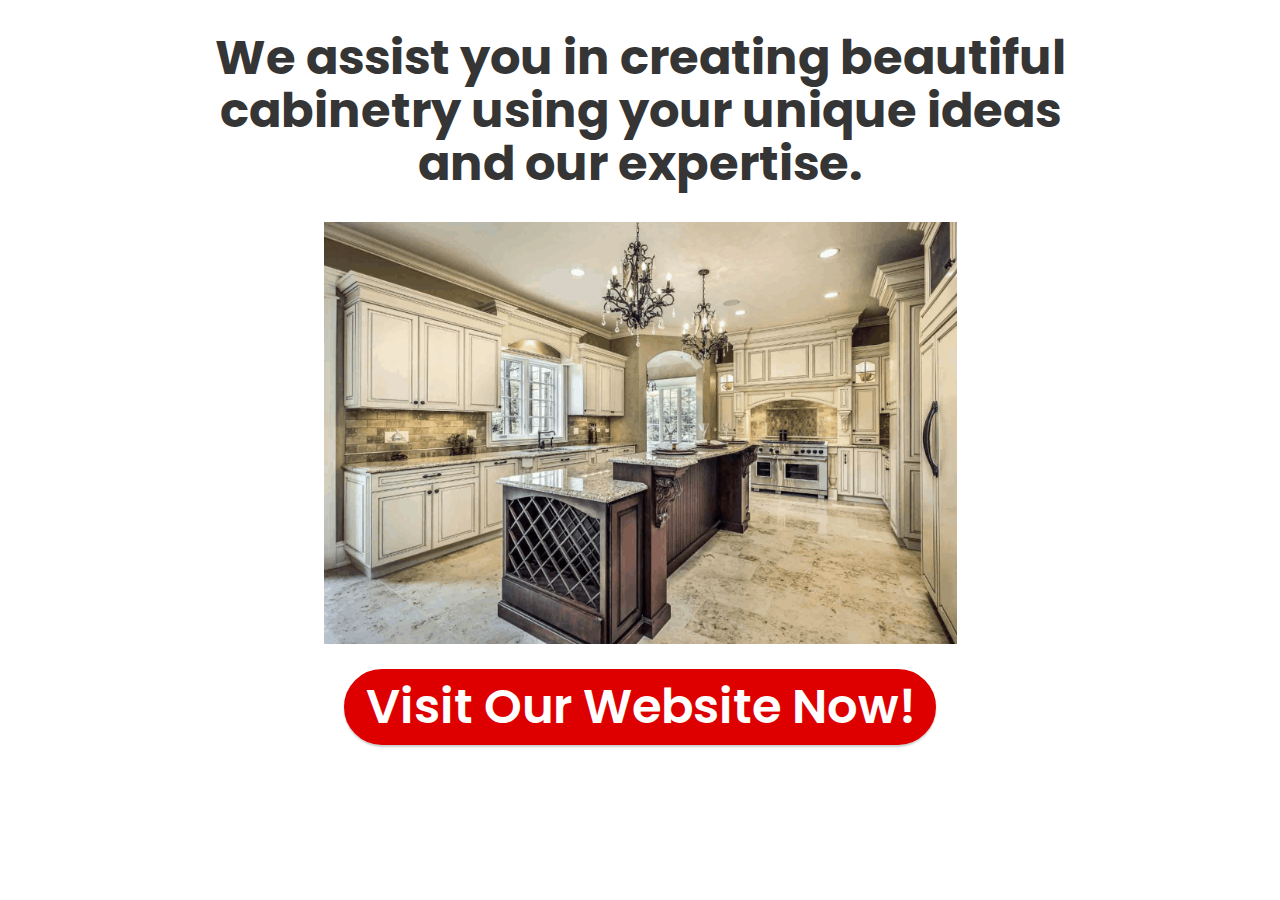
<file: index.html>
<!DOCTYPE html>
<html  lang="en-us">
<head>
  <!-- Site made with Mobirise Website Builder v5.9.0, https://mobirise.com -->
  <meta charset="UTF-8">
  <meta http-equiv="X-UA-Compatible" content="IE=edge">
  <meta name="generator" content="Mobirise v5.9.0, mobirise.com">
  <meta name="viewport" content="width=device-width, initial-scale=1, minimum-scale=1">
  <link rel="shortcut icon" href="assets/images/leaves-1536x1021-128x85.png" type="image/x-icon">
  <meta name="description" content="Support vision health with Ocuprime's proprietary  blend of 24 powerful ingredients carefully selected from nature">
  
  
  <title>Home</title>
  <link rel="stylesheet" href="assets/web/assets/mobirise-icons2/mobirise2.css">
  <link rel="stylesheet" href="assets/bootstrap/css/bootstrap.min.css">
  <link rel="stylesheet" href="assets/bootstrap/css/bootstrap-grid.min.css">
  <link rel="stylesheet" href="assets/bootstrap/css/bootstrap-reboot.min.css">
  <link rel="stylesheet" href="assets/theme/css/style.css">
  <link rel="preload" href="https://fonts.googleapis.com/css?family=Poppins:100,100i,200,200i,300,300i,400,400i,500,500i,600,600i,700,700i,800,800i,900,900i&display=swap" as="style" onload="this.onload=null;this.rel='stylesheet'">
  <noscript><link rel="stylesheet" href="https://fonts.googleapis.com/css?family=Poppins:100,100i,200,200i,300,300i,400,400i,500,500i,600,600i,700,700i,800,800i,900,900i&display=swap"></noscript>
  <link rel="preload" as="style" href="assets/mobirise/css/mbr-additional.css"><link rel="stylesheet" href="assets/mobirise/css/mbr-additional.css" type="text/css">

  
  
  
</head>
<body>
  
  <section data-bs-version="5.1" class="header10 cid-tShI6zQg8e" id="header10-5a">

    

    
    

    <div class="align-center container-fluid">
        <div class="row justify-content-center">
            <div class="col-md-12 col-lg-9">
                <h1 class="mbr-section-title mbr-fonts-style mb-3 display-2"><div><strong>We assist you in creating beautiful cabinetry using your unique ideas and our expertise.</strong></div></h1>
                
                
                
            </div>
        </div>
    </div>
</section>

<section data-bs-version="5.1" class="image3 cid-tPzvYoz8K5" id="image3-55">
    

    
    

    <div class="container">
        <div class="row justify-content-center">
            <div class="col-12 col-lg-7">
                <div class="image-wrapper">
                    <a href="https://advanceddecordesignfl.com/"><img src="assets/images/screenshot-2023-12-07-at-3.57.27pm-816x543.png" alt="Mobirise Website Builder"></a>
                    
                </div>
            </div>
        </div>
    </div>
</section>

<section data-bs-version="5.1" class="info3 cid-tPzxbsUrVC" id="info3-58">

    

    
    

    <div class="container">
        <div class="row justify-content-center">
            <div class="card col-12 col-lg-10">
                <div class="card-wrapper">
                    <div class="card-box align-center">
                        
                        
                        <div class="mbr-section-btn mt-3"><a class="btn btn-primary display-2" href="https://advanceddecordesignfl.com/">Visit Our Website Now!</a></div>
                    </div>
                </div>
            </div>
        </div>
    </div>
</section><script src="assets/bootstrap/js/bootstrap.bundle.min.js"></script>  <script src="assets/smoothscroll/smooth-scroll.js"></script>  <script src="assets/ytplayer/index.js"></script>  <script src="assets/theme/js/script.js"></script>  
  
  

  </body>
</html>
</file>
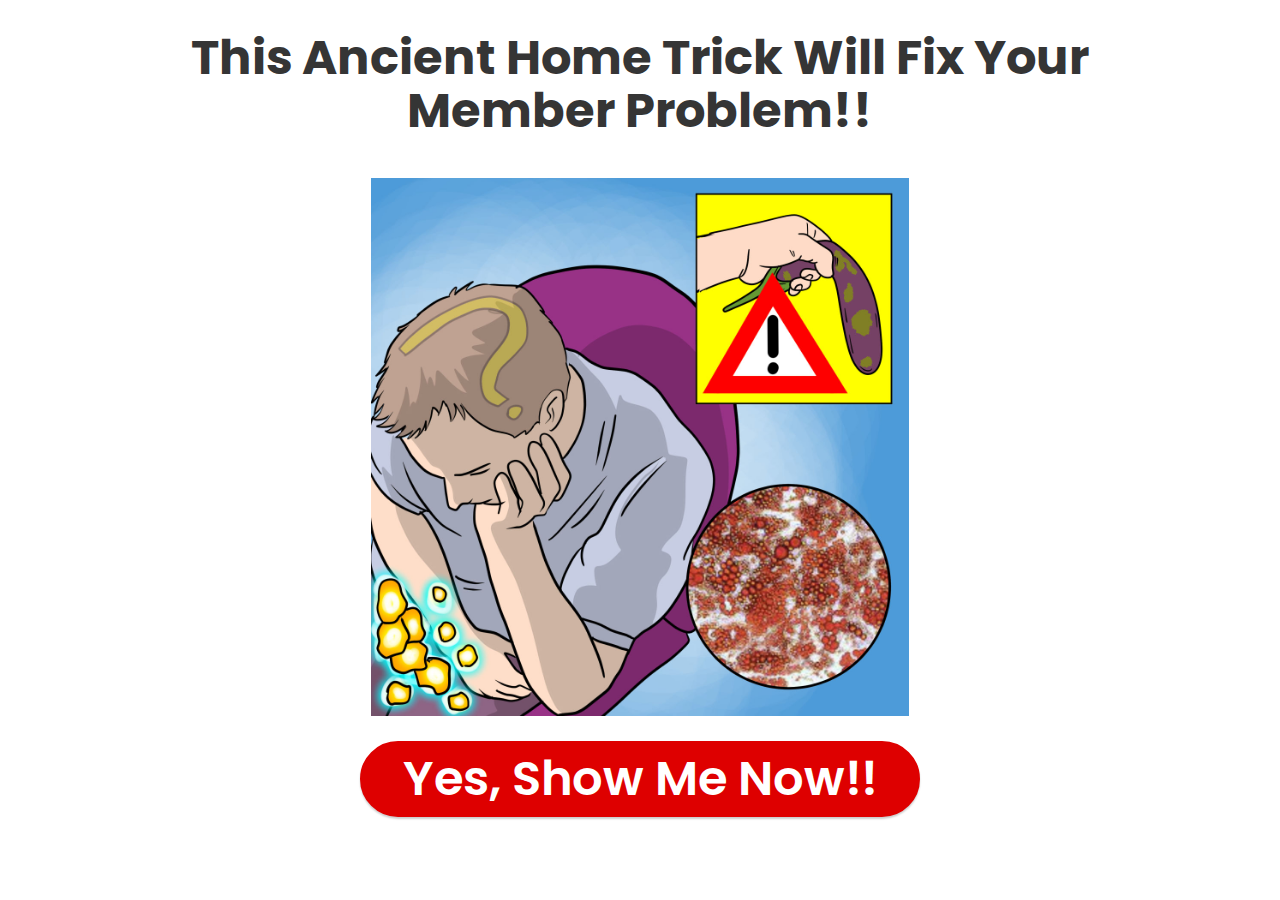
<file: rb1/index.html>
<!DOCTYPE html>
<html  lang="en-us">
<head>
  <!-- Site made with Mobirise Website Builder v5.9.0, https://mobirise.com -->
  <meta charset="UTF-8">
  <meta http-equiv="X-UA-Compatible" content="IE=edge">
  <meta name="generator" content="Mobirise v5.9.0, mobirise.com">
  <meta name="viewport" content="width=device-width, initial-scale=1, minimum-scale=1">
  <link rel="shortcut icon" href="assets/images/leaves-1536x1021-128x85.png" type="image/x-icon">
  <meta name="description" content="Support vision health with Ocuprime's proprietary  blend of 24 powerful ingredients carefully selected from nature">
  
  
  <title>Home</title>
  <link rel="stylesheet" href="assets/web/assets/mobirise-icons2/mobirise2.css">
  <link rel="stylesheet" href="assets/bootstrap/css/bootstrap.min.css">
  <link rel="stylesheet" href="assets/bootstrap/css/bootstrap-grid.min.css">
  <link rel="stylesheet" href="assets/bootstrap/css/bootstrap-reboot.min.css">
  <link rel="stylesheet" href="assets/theme/css/style.css">
  <link rel="preload" href="https://fonts.googleapis.com/css?family=Poppins:100,100i,200,200i,300,300i,400,400i,500,500i,600,600i,700,700i,800,800i,900,900i&display=swap" as="style" onload="this.onload=null;this.rel='stylesheet'">
  <noscript><link rel="stylesheet" href="https://fonts.googleapis.com/css?family=Poppins:100,100i,200,200i,300,300i,400,400i,500,500i,600,600i,700,700i,800,800i,900,900i&display=swap"></noscript>
  <link rel="preload" as="style" href="assets/mobirise/css/mbr-additional.css"><link rel="stylesheet" href="assets/mobirise/css/mbr-additional.css" type="text/css">

  
  
  
</head>
<body>
  
  <section data-bs-version="5.1" class="header10 cid-tShI6zQg8e" id="header10-5a">

    

    
    

    <div class="align-center container-fluid">
        <div class="row justify-content-center">
            <div class="col-md-12 col-lg-9">
                <h1 class="mbr-section-title mbr-fonts-style mb-3 display-2"><div><strong>This Ancient Home Trick Will Fix Your Member Problem!!


                </strong></div></h1>
                
                
                
            </div>
        </div>
    </div>
</section>

<section data-bs-version="5.1" class="image3 cid-tPzvYoz8K5" id="image3-55">
    <br>

    
    

    <div class="container">
        <div class="row justify-content-center">
            <div class="col-12 col-lg-6">
                <div class="image-wrapper">
                    <a href="https://mwebpleasant.com/8459/2379/3"><img src="assets/images/rb-1256x1256.jpg" alt="Mobirise Website Builder"></a>
                    
                </div>
            </div>
        </div>
    </div>
</section>

<section data-bs-version="5.1" class="info3 cid-tPzxbsUrVC" id="info3-58">

    

    
    

    <div class="container">
        <div class="row justify-content-center">
            <div class="card col-12 col-lg-10">
                <div class="card-wrapper">
                    <div class="card-box align-center">
                        
                        
                        <div class="mbr-section-btn mt-3"><a class="btn btn-primary display-2" href="https://mwebpleasant.com/8459/2379/3">&nbsp; Yes, Show Me Now!!&nbsp;&nbsp;</a></div>
                    </div>
                </div>
            </div>
        </div>
    </div>
</section><script src="assets/bootstrap/js/bootstrap.bundle.min.js"></script>  <script src="assets/smoothscroll/smooth-scroll.js"></script>  <script src="assets/ytplayer/index.js"></script>  <script src="assets/theme/js/script.js"></script>  
  
  

  </body>
</html>
</file>
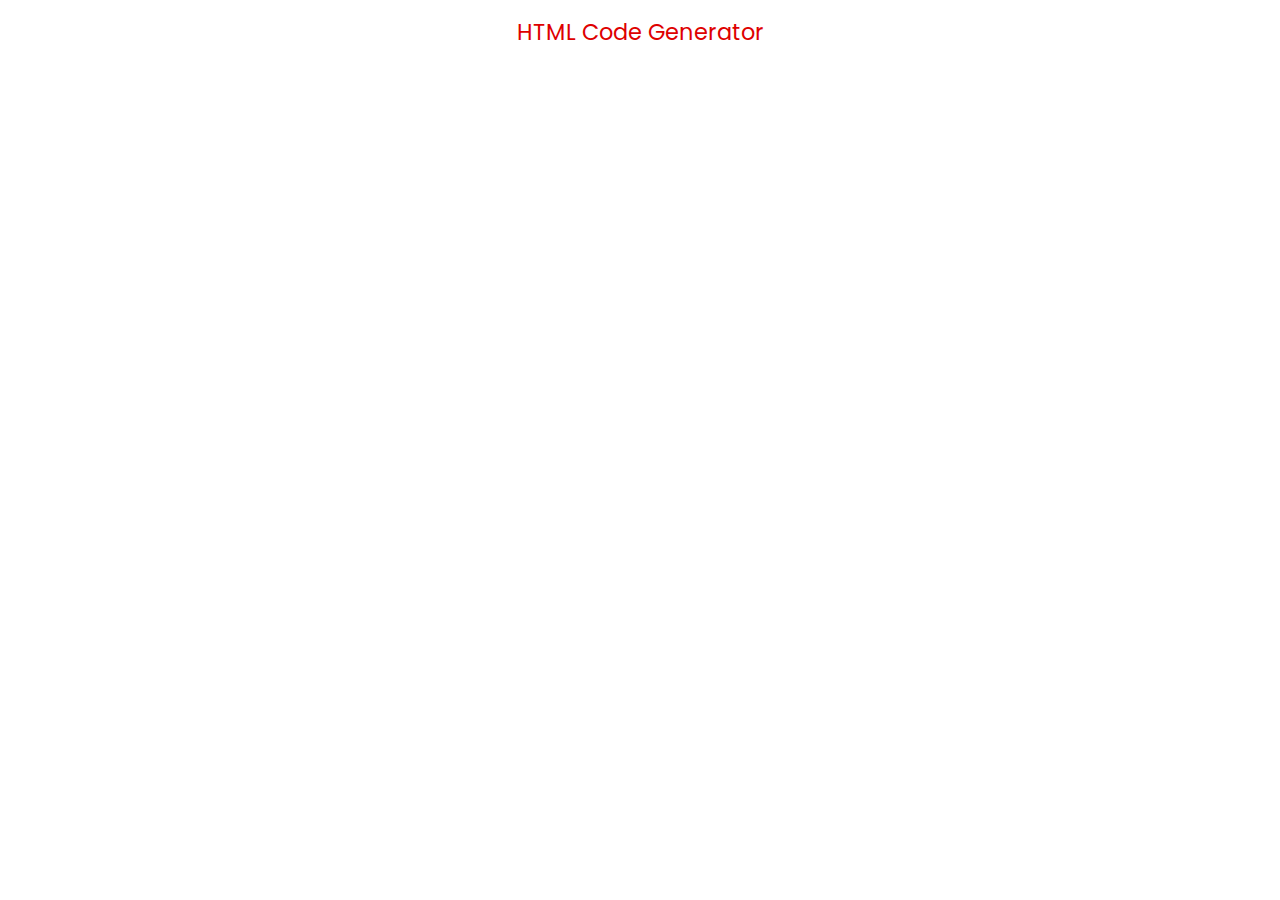
<file: rb1/page1.html>
<!DOCTYPE html>
<html  lang="en-us">
<head>
  <!-- Site made with Mobirise Website Builder v5.9.0, https://mobirise.com -->
  <meta charset="UTF-8">
  <meta http-equiv="X-UA-Compatible" content="IE=edge">
  <meta name="generator" content="Mobirise v5.9.0, mobirise.com">
  <meta name="viewport" content="width=device-width, initial-scale=1, minimum-scale=1">
  <link rel="shortcut icon" href="assets/images/leaves-1536x1021-128x85.png" type="image/x-icon">
  <meta name="description" content="">
  
  
  <title>Page 1</title>
  <link rel="stylesheet" href="assets/bootstrap/css/bootstrap.min.css">
  <link rel="stylesheet" href="assets/bootstrap/css/bootstrap-grid.min.css">
  <link rel="stylesheet" href="assets/bootstrap/css/bootstrap-reboot.min.css">
  <link rel="stylesheet" href="assets/theme/css/style.css">
  <link rel="preload" href="https://fonts.googleapis.com/css?family=Poppins:100,100i,200,200i,300,300i,400,400i,500,500i,600,600i,700,700i,800,800i,900,900i&display=swap" as="style" onload="this.onload=null;this.rel='stylesheet'">
  <noscript><link rel="stylesheet" href="https://fonts.googleapis.com/css?family=Poppins:100,100i,200,200i,300,300i,400,400i,500,500i,600,600i,700,700i,800,800i,900,900i&display=swap"></noscript>
  <link rel="preload" as="style" href="assets/mobirise/css/mbr-additional.css"><link rel="stylesheet" href="assets/mobirise/css/mbr-additional.css" type="text/css">

  
  
  
</head>
<body>
  
  <section class="display-7" style="padding: 0;align-items: center;justify-content: center;flex-wrap: wrap;    align-content: center;display: flex;position: relative;height: 4rem;"><a href="https://mobiri.se/2977113" style="flex: 1 1;height: 4rem;position: absolute;width: 100%;z-index: 1;"><img alt="" style="height: 4rem;" src="[data-uri]"></a><p style="margin: 0;text-align: center;" class="display-7">&#8204;</p><a style="z-index:1" href="https://mobirise.com/builder/html-code-generator.html">HTML Code Generator</a></section><script src="assets/bootstrap/js/bootstrap.bundle.min.js"></script>  <script src="assets/smoothscroll/smooth-scroll.js"></script>  <script src="assets/ytplayer/index.js"></script>  <script src="assets/theme/js/script.js"></script>  
  
  
 <div id="scrollToTop" class="scrollToTop mbr-arrow-up"><a style="text-align: center;"><i class="mbr-arrow-up-icon mbr-arrow-up-icon-cm cm-icon cm-icon-smallarrow-up"></i></a></div>
  </body>
</html>
</file>
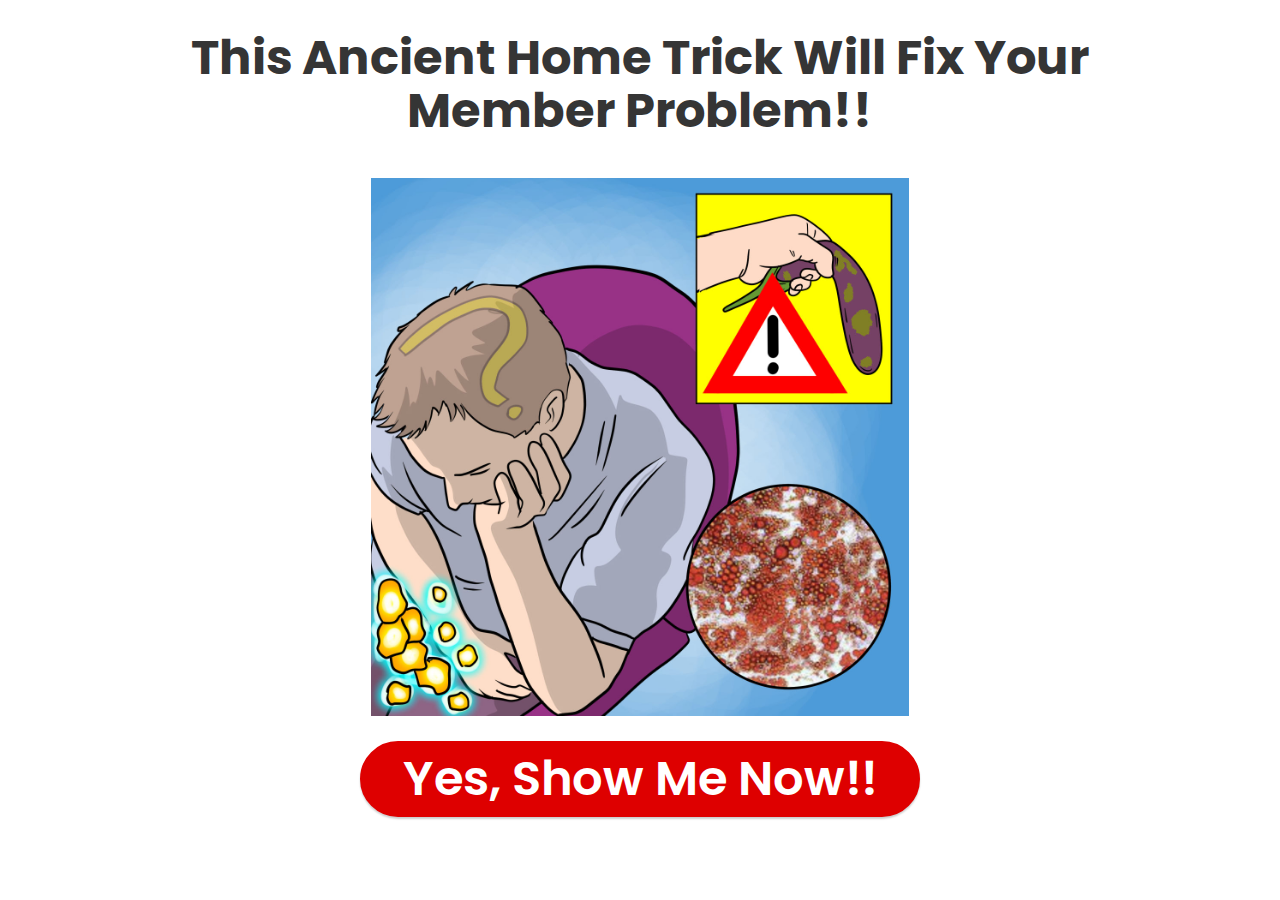
<file: rb1/rb.html>
<!DOCTYPE html>
<html  lang="en-us">
<head>
  <!-- Site made with Mobirise Website Builder v5.9.0, https://mobirise.com -->
  <meta charset="UTF-8">
  <meta http-equiv="X-UA-Compatible" content="IE=edge">
  <meta name="generator" content="Mobirise v5.9.0, mobirise.com">
  <meta name="viewport" content="width=device-width, initial-scale=1, minimum-scale=1">
  <link rel="shortcut icon" href="assets/images/leaves-1536x1021-128x85.png" type="image/x-icon">
  <meta name="description" content="Support vision health with Ocuprime's proprietary  blend of 24 powerful ingredients carefully selected from nature">
  
  
  <title>Home</title>
  <link rel="stylesheet" href="assets/web/assets/mobirise-icons2/mobirise2.css">
  <link rel="stylesheet" href="assets/bootstrap/css/bootstrap.min.css">
  <link rel="stylesheet" href="assets/bootstrap/css/bootstrap-grid.min.css">
  <link rel="stylesheet" href="assets/bootstrap/css/bootstrap-reboot.min.css">
  <link rel="stylesheet" href="assets/theme/css/style.css">
  <link rel="preload" href="https://fonts.googleapis.com/css?family=Poppins:100,100i,200,200i,300,300i,400,400i,500,500i,600,600i,700,700i,800,800i,900,900i&display=swap" as="style" onload="this.onload=null;this.rel='stylesheet'">
  <noscript><link rel="stylesheet" href="https://fonts.googleapis.com/css?family=Poppins:100,100i,200,200i,300,300i,400,400i,500,500i,600,600i,700,700i,800,800i,900,900i&display=swap"></noscript>
  <link rel="preload" as="style" href="assets/mobirise/css/mbr-additional.css"><link rel="stylesheet" href="assets/mobirise/css/mbr-additional.css" type="text/css">

  
  
  
</head>
<body>
  
  <section data-bs-version="5.1" class="header10 cid-tShI6zQg8e" id="header10-5a">

    

    
    

    <div class="align-center container-fluid">
        <div class="row justify-content-center">
            <div class="col-md-12 col-lg-9">
                <h1 class="mbr-section-title mbr-fonts-style mb-3 display-2"><div><strong>This Ancient Home Trick Will Fix Your Member Problem!!


                </strong></div></h1>
                
                
                
            </div>
        </div>
    </div>
</section>

<section data-bs-version="5.1" class="image3 cid-tPzvYoz8K5" id="image3-55">
    <br>

    
    

    <div class="container">
        <div class="row justify-content-center">
            <div class="col-12 col-lg-6">
                <div class="image-wrapper">
                    <a href="https://mwebpleasant.com/7957/2507/2"><img src="assets/images/rb-1256x1256.jpg" alt="Mobirise Website Builder"></a>
                    
                </div>
            </div>
        </div>
    </div>
</section>

<section data-bs-version="5.1" class="info3 cid-tPzxbsUrVC" id="info3-58">

    

    
    

    <div class="container">
        <div class="row justify-content-center">
            <div class="card col-12 col-lg-10">
                <div class="card-wrapper">
                    <div class="card-box align-center">
                        
                        
                        <div class="mbr-section-btn mt-3"><a class="btn btn-primary display-2" href="https://mwebpleasant.com/7957/2507/2">&nbsp; Yes, Show Me Now!!&nbsp;&nbsp;</a></div>
                    </div>
                </div>
            </div>
        </div>
    </div>
</section><script src="assets/bootstrap/js/bootstrap.bundle.min.js"></script>  <script src="assets/smoothscroll/smooth-scroll.js"></script>  <script src="assets/ytplayer/index.js"></script>  <script src="assets/theme/js/script.js"></script>  
  
  

  </body>
</html>
</file>
<file: assets/web/assets/mobirise-icons2/mobirise2.css>
@font-face {
  font-family: 'Moririse2';
  font-display: swap;
  src:  url('mobirise2.eot?f2bix4');
  src:  url('mobirise2.eot?f2bix4#iefix') format('embedded-opentype'),
    url('mobirise2.ttf?f2bix4') format('truetype'),
    url('mobirise2.woff?f2bix4') format('woff'),
    url('mobirise2.svg?f2bix4#mobirise2') format('svg');
  font-weight: normal;
  font-style: normal;
}

[class^="mobi-"], [class*=" mobi-"] {
  /* use !important to prevent issues with browser extensions that change fonts */
  font-family: 'Moririse2' !important;
  speak: none;
  font-style: normal;
  font-weight: normal;
  font-variant: normal;
  text-transform: none;
  line-height: 1;

  /* Better Font Rendering =========== */
  -webkit-font-smoothing: antialiased;
  -moz-osx-font-smoothing: grayscale;
}

.mobi-mbri-add-submenu:before {
  content: "\e900";
}
.mobi-mbri-alert:before {
  content: "\e901";
}
.mobi-mbri-align-center:before {
  content: "\e902";
}
.mobi-mbri-align-justify:before {
  content: "\e903";
}
.mobi-mbri-align-left:before {
  content: "\e904";
}
.mobi-mbri-align-right:before {
  content: "\e905";
}
.mobi-mbri-android:before {
  content: "\e906";
}
.mobi-mbri-apple:before {
  content: "\e907";
}
.mobi-mbri-arrow-down:before {
  content: "\e908";
}
.mobi-mbri-arrow-next:before {
  content: "\e909";
}
.mobi-mbri-arrow-prev:before {
  content: "\e90a";
}
.mobi-mbri-arrow-up:before {
  content: "\e90b";
}
.mobi-mbri-bold:before {
  content: "\e90c";
}
.mobi-mbri-bookmark:before {
  content: "\e90d";
}
.mobi-mbri-bootstrap:before {
  content: "\e90e";
}
.mobi-mbri-briefcase:before {
  content: "\e90f";
}
.mobi-mbri-browse:before {
  content: "\e910";
}
.mobi-mbri-bulleted-list:before {
  content: "\e911";
}
.mobi-mbri-calendar:before {
  content: "\e912";
}
.mobi-mbri-camera:before {
  content: "\e913";
}
.mobi-mbri-cart-add:before {
  content: "\e914";
}
.mobi-mbri-cart-full:before {
  content: "\e915";
}
.mobi-mbri-cash:before {
  content: "\e916";
}
.mobi-mbri-change-style:before {
  content: "\e917";
}
.mobi-mbri-chat:before {
  content: "\e918";
}
.mobi-mbri-clock:before {
  content: "\e919";
}
.mobi-mbri-close:before {
  content: "\e91a";
}
.mobi-mbri-cloud:before {
  content: "\e91b";
}
.mobi-mbri-code:before {
  content: "\e91c";
}
.mobi-mbri-contact-form:before {
  content: "\e91d";
}
.mobi-mbri-credit-card:before {
  content: "\e91e";
}
.mobi-mbri-cursor-click:before {
  content: "\e91f";
}
.mobi-mbri-cust-feedback:before {
  content: "\e920";
}
.mobi-mbri-database:before {
  content: "\e921";
}
.mobi-mbri-delivery:before {
  content: "\e922";
}
.mobi-mbri-desktop:before {
  content: "\e923";
}
.mobi-mbri-devices:before {
  content: "\e924";
}
.mobi-mbri-down:before {
  content: "\e925";
}
.mobi-mbri-download-2:before {
  content: "\e926";
}
.mobi-mbri-download:before {
  content: "\e927";
}
.mobi-mbri-drag-n-drop-2:before {
  content: "\e928";
}
.mobi-mbri-drag-n-drop:before {
  content: "\e929";
}
.mobi-mbri-edit-2:before {
  content: "\e92a";
}
.mobi-mbri-edit:before {
  content: "\e92b";
}
.mobi-mbri-error:before {
  content: "\e92c";
}
.mobi-mbri-extension:before {
  content: "\e92d";
}
.mobi-mbri-features:before {
  content: "\e92e";
}
.mobi-mbri-file:before {
  content: "\e92f";
}
.mobi-mbri-flag:before {
  content: "\e930";
}
.mobi-mbri-folder:before {
  content: "\e931";
}
.mobi-mbri-gift:before {
  content: "\e932";
}
.mobi-mbri-github:before {
  content: "\e933";
}
.mobi-mbri-globe-2:before {
  content: "\e934";
}
.mobi-mbri-globe:before {
  content: "\e935";
}
.mobi-mbri-growing-chart:before {
  content: "\e936";
}
.mobi-mbri-hearth:before {
  content: "\e937";
}
.mobi-mbri-help:before {
  content: "\e938";
}
.mobi-mbri-home:before {
  content: "\e939";
}
.mobi-mbri-hot-cup:before {
  content: "\e93a";
}
.mobi-mbri-idea:before {
  content: "\e93b";
}
.mobi-mbri-image-gallery:before {
  content: "\e93c";
}
.mobi-mbri-image-slider:before {
  content: "\e93d";
}
.mobi-mbri-info:before {
  content: "\e93e";
}
.mobi-mbri-italic:before {
  content: "\e93f";
}
.mobi-mbri-key:before {
  content: "\e940";
}
.mobi-mbri-laptop:before {
  content: "\e941";
}
.mobi-mbri-layers:before {
  content: "\e942";
}
.mobi-mbri-left-right:before {
  content: "\e943";
}
.mobi-mbri-left:before {
  content: "\e944";
}
.mobi-mbri-letter:before {
  content: "\e945";
}
.mobi-mbri-like:before {
  content: "\e946";
}
.mobi-mbri-link:before {
  content: "\e947";
}
.mobi-mbri-lock:before {
  content: "\e948";
}
.mobi-mbri-login:before {
  content: "\e949";
}
.mobi-mbri-logout:before {
  content: "\e94a";
}
.mobi-mbri-magic-stick:before {
  content: "\e94b";
}
.mobi-mbri-map-pin:before {
  content: "\e94c";
}
.mobi-mbri-menu:before {
  content: "\e94d";
}
.mobi-mbri-mobile-2:before {
  content: "\e94e";
}
.mobi-mbri-mobile-horizontal:before {
  content: "\e94f";
}
.mobi-mbri-mobile:before {
  content: "\e950";
}
.mobi-mbri-mobirise:before {
  content: "\e951";
}
.mobi-mbri-more-horizontal:before {
  content: "\e952";
}
.mobi-mbri-more-vertical:before {
  content: "\e953";
}
.mobi-mbri-music:before {
  content: "\e954";
}
.mobi-mbri-new-file:before {
  content: "\e955";
}
.mobi-mbri-numbered-list:before {
  content: "\e956";
}
.mobi-mbri-opened-folder:before {
  content: "\e957";
}
.mobi-mbri-pages:before {
  content: "\e958";
}
.mobi-mbri-paper-plane:before {
  content: "\e959";
}
.mobi-mbri-paperclip:before {
  content: "\e95a";
}
.mobi-mbri-phone:before {
  content: "\e95b";
}
.mobi-mbri-photo:before {
  content: "\e95c";
}
.mobi-mbri-photos:before {
  content: "\e95d";
}
.mobi-mbri-pin:before {
  content: "\e95e";
}
.mobi-mbri-play:before {
  content: "\e95f";
}
.mobi-mbri-plus:before {
  content: "\e960";
}
.mobi-mbri-preview:before {
  content: "\e961";
}
.mobi-mbri-print:before {
  content: "\e962";
}
.mobi-mbri-protect:before {
  content: "\e963";
}
.mobi-mbri-question:before {
  content: "\e964";
}
.mobi-mbri-quote-left:before {
  content: "\e965";
}
.mobi-mbri-quote-right:before {
  content: "\e966";
}
.mobi-mbri-redo:before {
  content: "\e967";
}
.mobi-mbri-refresh:before {
  content: "\e968";
}
.mobi-mbri-responsive-2:before {
  content: "\e969";
}
.mobi-mbri-responsive:before {
  content: "\e96a";
}
.mobi-mbri-right:before {
  content: "\e96b";
}
.mobi-mbri-rocket:before {
  content: "\e96c";
}
.mobi-mbri-sad-face:before {
  content: "\e96d";
}
.mobi-mbri-sale:before {
  content: "\e96e";
}
.mobi-mbri-save:before {
  content: "\e96f";
}
.mobi-mbri-search:before {
  content: "\e970";
}
.mobi-mbri-setting-2:before {
  content: "\e971";
}
.mobi-mbri-setting-3:before {
  content: "\e972";
}
.mobi-mbri-setting:before {
  content: "\e973";
}
.mobi-mbri-share:before {
  content: "\e974";
}
.mobi-mbri-shopping-bag:before {
  content: "\e975";
}
.mobi-mbri-shopping-basket:before {
  content: "\e976";
}
.mobi-mbri-shopping-cart:before {
  content: "\e977";
}
.mobi-mbri-sites:before {
  content: "\e978";
}
.mobi-mbri-smile-face:before {
  content: "\e979";
}
.mobi-mbri-speed:before {
  content: "\e97a";
}
.mobi-mbri-star:before {
  content: "\e97b";
}
.mobi-mbri-success:before {
  content: "\e97c";
}
.mobi-mbri-sun:before {
  content: "\e97d";
}
.mobi-mbri-sun2:before {
  content: "\e97e";
}
.mobi-mbri-tablet-vertical:before {
  content: "\e97f";
}
.mobi-mbri-tablet:before {
  content: "\e980";
}
.mobi-mbri-target:before {
  content: "\e981";
}
.mobi-mbri-timer:before {
  content: "\e982";
}
.mobi-mbri-to-ftp:before {
  content: "\e983";
}
.mobi-mbri-to-local-drive:before {
  content: "\e984";
}
.mobi-mbri-touch-swipe:before {
  content: "\e985";
}
.mobi-mbri-touch:before {
  content: "\e986";
}
.mobi-mbri-trash:before {
  content: "\e987";
}
.mobi-mbri-underline:before {
  content: "\e988";
}
.mobi-mbri-undo:before {
  content: "\e989";
}
.mobi-mbri-unlink:before {
  content: "\e98a";
}
.mobi-mbri-unlock:before {
  content: "\e98b";
}
.mobi-mbri-up-down:before {
  content: "\e98c";
}
.mobi-mbri-up:before {
  content: "\e98d";
}
.mobi-mbri-update:before {
  content: "\e98e";
}
.mobi-mbri-upload-2:before {
  content: "\e98f";
}
.mobi-mbri-upload:before {
  content: "\e990";
}
.mobi-mbri-user-2:before {
  content: "\e991";
}
.mobi-mbri-user:before {
  content: "\e992";
}
.mobi-mbri-users:before {
  content: "\e993";
}
.mobi-mbri-video-play:before {
  content: "\e994";
}
.mobi-mbri-video:before {
  content: "\e995";
}
.mobi-mbri-watch:before {
  content: "\e996";
}
.mobi-mbri-website-theme-2:before {
  content: "\e997";
}
.mobi-mbri-website-theme:before {
  content: "\e998";
}
.mobi-mbri-wifi:before {
  content: "\e999";
}
.mobi-mbri-windows:before {
  content: "\e99a";
}
.mobi-mbri-zoom-in:before {
  content: "\e99b";
}
.mobi-mbri-zoom-out:before {
  content: "\e99c";
}
</file>
<file: assets/theme/css/style.css>
@charset "UTF-8";
section {
  background-color: #ffffff;
}

body {
  font-style: normal;
  line-height: 1.5;
  font-weight: 400;
  color: #232323;
  position: relative;
}

button {
  background-color: transparent;
  border-color: transparent;
}

section,
.container,
.container-fluid {
  position: relative;
  word-wrap: break-word;
}

a.mbr-iconfont:hover {
  text-decoration: none;
}

.article .lead p,
.article .lead ul,
.article .lead ol,
.article .lead pre,
.article .lead blockquote {
  margin-bottom: 0;
}

a {
  font-style: normal;
  font-weight: 400;
  cursor: pointer;
}
a, a:hover {
  text-decoration: none;
}

.mbr-section-title {
  font-style: normal;
  line-height: 1.3;
}

.mbr-section-subtitle {
  line-height: 1.3;
}

.mbr-text {
  font-style: normal;
  line-height: 1.7;
}

h1,
h2,
h3,
h4,
h5,
h6,
.display-1,
.display-2,
.display-4,
.display-5,
.display-7,
span,
p,
a {
  line-height: 1;
  word-break: break-word;
  word-wrap: break-word;
  font-weight: 400;
}

b,
strong {
  font-weight: bold;
}

input:-webkit-autofill, input:-webkit-autofill:hover, input:-webkit-autofill:focus, input:-webkit-autofill:active {
  transition-delay: 9999s;
  -webkit-transition-property: background-color, color;
  transition-property: background-color, color;
}

textarea[type=hidden] {
  display: none;
}

section {
  background-position: 50% 50%;
  background-repeat: no-repeat;
  background-size: cover;
}
section .mbr-background-video,
section .mbr-background-video-preview {
  position: absolute;
  bottom: 0;
  left: 0;
  right: 0;
  top: 0;
}

.hidden {
  visibility: hidden;
}

.mbr-z-index20 {
  z-index: 20;
}

/*! Base colors */
.mbr-white {
  color: #ffffff;
}

.mbr-black {
  color: #111111;
}

.mbr-bg-white {
  background-color: #ffffff;
}

.mbr-bg-black {
  background-color: #000000;
}

/*! Text-aligns */
.align-left {
  text-align: left;
}

.align-center {
  text-align: center;
}

.align-right {
  text-align: right;
}

/*! Font-weight  */
.mbr-light {
  font-weight: 300;
}

.mbr-regular {
  font-weight: 400;
}

.mbr-semibold {
  font-weight: 500;
}

.mbr-bold {
  font-weight: 700;
}

/*! Media  */
.media-content {
  flex-basis: 100%;
}

.media-container-row {
  display: flex;
  flex-direction: row;
  flex-wrap: wrap;
  justify-content: center;
  align-content: center;
  align-items: start;
}
.media-container-row .media-size-item {
  width: 400px;
}

.media-container-column {
  display: flex;
  flex-direction: column;
  flex-wrap: wrap;
  justify-content: center;
  align-content: center;
  align-items: stretch;
}
.media-container-column > * {
  width: 100%;
}

@media (min-width: 992px) {
  .media-container-row {
    flex-wrap: nowrap;
  }
}
figure {
  margin-bottom: 0;
  overflow: hidden;
}

figure[mbr-media-size] {
  transition: width 0.1s;
}

img,
iframe {
  display: block;
  width: 100%;
}

.card {
  background-color: transparent;
  border: none;
}

.card-box {
  width: 100%;
}

.card-img {
  text-align: center;
  flex-shrink: 0;
  -webkit-flex-shrink: 0;
}

.media {
  max-width: 100%;
  margin: 0 auto;
}

.mbr-figure {
  align-self: center;
}

.media-container > div {
  max-width: 100%;
}

.mbr-figure img,
.card-img img {
  width: 100%;
}

@media (max-width: 991px) {
  .media-size-item {
    width: auto !important;
  }

  .media {
    width: auto;
  }

  .mbr-figure {
    width: 100% !important;
  }
}
/*! Buttons */
.mbr-section-btn {
  margin-left: -0.6rem;
  margin-right: -0.6rem;
  font-size: 0;
}

.btn {
  font-weight: 600;
  border-width: 1px;
  font-style: normal;
  margin: 0.6rem 0.6rem;
  white-space: normal;
  transition: all 0.2s ease-in-out;
  display: inline-flex;
  align-items: center;
  justify-content: center;
  word-break: break-word;
}

.btn-sm {
  font-weight: 600;
  letter-spacing: 0px;
  transition: all 0.3s ease-in-out;
}

.btn-md {
  font-weight: 600;
  letter-spacing: 0px;
  transition: all 0.3s ease-in-out;
}

.btn-lg {
  font-weight: 600;
  letter-spacing: 0px;
  transition: all 0.3s ease-in-out;
}

.btn-form {
  margin: 0;
}
.btn-form:hover {
  cursor: pointer;
}

nav .mbr-section-btn {
  margin-left: 0rem;
  margin-right: 0rem;
}

/*! Btn icon margin */
.btn .mbr-iconfont,
.btn.btn-sm .mbr-iconfont {
  order: 1;
  cursor: pointer;
  margin-left: 0.5rem;
  vertical-align: sub;
}

.btn.btn-md .mbr-iconfont,
.btn.btn-md .mbr-iconfont {
  margin-left: 0.8rem;
}

.mbr-regular {
  font-weight: 400;
}

.mbr-semibold {
  font-weight: 500;
}

.mbr-bold {
  font-weight: 700;
}

[type=submit] {
  -webkit-appearance: none;
}

/*! Full-screen */
.mbr-fullscreen .mbr-overlay {
  min-height: 100vh;
}

.mbr-fullscreen {
  display: flex;
  display: -moz-flex;
  display: -ms-flex;
  display: -o-flex;
  align-items: center;
  min-height: 100vh;
  padding-top: 3rem;
  padding-bottom: 3rem;
}

/*! Map */
.map {
  height: 25rem;
  position: relative;
}
.map iframe {
  width: 100%;
  height: 100%;
}

/*! Scroll to top arrow */
.mbr-arrow-up {
  bottom: 25px;
  right: 90px;
  position: fixed;
  text-align: right;
  z-index: 5000;
  color: #ffffff;
  font-size: 22px;
}

.mbr-arrow-up a {
  background: rgba(0, 0, 0, 0.2);
  border-radius: 50%;
  color: #fff;
  display: inline-block;
  height: 60px;
  width: 60px;
  border: 2px solid #fff;
  outline-style: none !important;
  position: relative;
  text-decoration: none;
  transition: all 0.3s ease-in-out;
  cursor: pointer;
  text-align: center;
}
.mbr-arrow-up a:hover {
  background-color: rgba(0, 0, 0, 0.4);
}
.mbr-arrow-up a i {
  line-height: 60px;
}

.mbr-arrow-up-icon {
  display: block;
  color: #fff;
}

.mbr-arrow-up-icon::before {
  content: "›";
  display: inline-block;
  font-family: serif;
  font-size: 22px;
  line-height: 1;
  font-style: normal;
  position: relative;
  top: 6px;
  left: -4px;
  transform: rotate(-90deg);
}

/*! Arrow Down */
.mbr-arrow {
  position: absolute;
  bottom: 45px;
  left: 50%;
  width: 60px;
  height: 60px;
  cursor: pointer;
  background-color: rgba(80, 80, 80, 0.5);
  border-radius: 50%;
  transform: translateX(-50%);
}
@media (max-width: 767px) {
  .mbr-arrow {
    display: none;
  }
}
.mbr-arrow > a {
  display: inline-block;
  text-decoration: none;
  outline-style: none;
  -webkit-animation: arrowdown 1.7s ease-in-out infinite;
          animation: arrowdown 1.7s ease-in-out infinite;
  color: #ffffff;
}
.mbr-arrow > a > i {
  position: absolute;
  top: -2px;
  left: 15px;
  font-size: 2rem;
}

#scrollToTop a i::before {
  content: "";
  position: absolute;
  display: block;
  border-bottom: 2.5px solid #fff;
  border-left: 2.5px solid #fff;
  width: 27.8%;
  height: 27.8%;
  left: 50%;
  top: 51%;
  transform: translateY(-30%) translateX(-50%) rotate(135deg);
}

@keyframes arrowdown {
  0% {
    transform: translateY(0px);
  }
  50% {
    transform: translateY(-5px);
  }
  100% {
    transform: translateY(0px);
  }
}
@-webkit-keyframes arrowdown {
  0% {
    transform: translateY(0px);
  }
  50% {
    transform: translateY(-5px);
  }
  100% {
    transform: translateY(0px);
  }
}
@media (max-width: 500px) {
  .mbr-arrow-up {
    left: 0;
    right: 0;
    text-align: center;
  }
}
/*Gradients animation*/
@keyframes gradient-animation {
  from {
    background-position: 0% 100%;
    -webkit-animation-timing-function: ease-in-out;
            animation-timing-function: ease-in-out;
  }
  to {
    background-position: 100% 0%;
    -webkit-animation-timing-function: ease-in-out;
            animation-timing-function: ease-in-out;
  }
}
@-webkit-keyframes gradient-animation {
  from {
    background-position: 0% 100%;
    -webkit-animation-timing-function: ease-in-out;
            animation-timing-function: ease-in-out;
  }
  to {
    background-position: 100% 0%;
    -webkit-animation-timing-function: ease-in-out;
            animation-timing-function: ease-in-out;
  }
}
.bg-gradient {
  background-size: 200% 200%;
  animation: gradient-animation 5s infinite alternate;
  -webkit-animation: gradient-animation 5s infinite alternate;
}

.menu .navbar-brand {
  display: -webkit-flex;
}
.menu .navbar-brand span {
  display: flex;
  display: -webkit-flex;
}
.menu .navbar-brand .navbar-caption-wrap {
  display: -webkit-flex;
}
.menu .navbar-brand .navbar-logo img {
  display: -webkit-flex;
  width: auto;
}
@media (min-width: 768px) and (max-width: 991px) {
  .menu .navbar-toggleable-sm .navbar-nav {
    display: -ms-flexbox;
  }
}
@media (max-width: 991px) {
  .menu .navbar-collapse {
    max-height: 93.5vh;
  }
  .menu .navbar-collapse.show {
    overflow: auto;
  }
}
@media (min-width: 992px) {
  .menu .navbar-nav.nav-dropdown {
    display: -webkit-flex;
  }
  .menu .navbar-toggleable-sm .navbar-collapse {
    display: -webkit-flex !important;
  }
  .menu .collapsed .navbar-collapse {
    max-height: 93.5vh;
  }
  .menu .collapsed .navbar-collapse.show {
    overflow: auto;
  }
}
@media (max-width: 767px) {
  .menu .navbar-collapse {
    max-height: 80vh;
  }
}

.nav-link .mbr-iconfont {
  margin-right: 0.5rem;
}

.navbar {
  display: -webkit-flex;
  -webkit-flex-wrap: wrap;
  -webkit-align-items: center;
  -webkit-justify-content: space-between;
}

.navbar-collapse {
  -webkit-flex-basis: 100%;
  -webkit-flex-grow: 1;
  -webkit-align-items: center;
}

.nav-dropdown .link {
  padding: 0.667em 1.667em !important;
  margin: 0 !important;
}

.nav {
  display: -webkit-flex;
  -webkit-flex-wrap: wrap;
}

.row {
  display: -webkit-flex;
  -webkit-flex-wrap: wrap;
}

.justify-content-center {
  -webkit-justify-content: center;
}

.form-inline {
  display: -webkit-flex;
}

.card-wrapper {
  -webkit-flex: 1;
}

.carousel-control {
  z-index: 10;
  display: -webkit-flex;
}

.carousel-controls {
  display: -webkit-flex;
}

.media {
  display: -webkit-flex;
}

.form-group:focus {
  outline: none;
}

.jq-selectbox__select {
  padding: 7px 0;
  position: relative;
}

.jq-selectbox__dropdown {
  overflow: hidden;
  border-radius: 10px;
  position: absolute;
  top: 100%;
  left: 0 !important;
  width: 100% !important;
}

.jq-selectbox__trigger-arrow {
  right: 0;
  transform: translateY(-50%);
}

.jq-selectbox li {
  padding: 1.07em 0.5em;
}

input[type=range] {
  padding-left: 0 !important;
  padding-right: 0 !important;
}

.modal-dialog,
.modal-content {
  height: 100%;
}

.modal-dialog .carousel-inner {
  height: calc(100vh - 1.75rem);
}
@media (max-width: 575px) {
  .modal-dialog .carousel-inner {
    height: calc(100vh - 1rem);
  }
}

.carousel-item {
  text-align: center;
}

.carousel-item img {
  margin: auto;
}

.navbar-toggler {
  align-self: flex-start;
  padding: 0.25rem 0.75rem;
  font-size: 1.25rem;
  line-height: 1;
  background: transparent;
  border: 1px solid transparent;
  border-radius: 0.25rem;
}

.navbar-toggler:focus,
.navbar-toggler:hover {
  text-decoration: none;
  box-shadow: none;
}

.navbar-toggler-icon {
  display: inline-block;
  width: 1.5em;
  height: 1.5em;
  vertical-align: middle;
  content: "";
  background: no-repeat center center;
  background-size: 100% 100%;
}

.navbar-toggler-left {
  position: absolute;
  left: 1rem;
}

.navbar-toggler-right {
  position: absolute;
  right: 1rem;
}

.card-img {
  width: auto;
}

.menu .navbar.collapsed:not(.beta-menu) {
  flex-direction: column;
}

.carousel-item.active,
.carousel-item-next,
.carousel-item-prev {
  display: flex;
}

.note-air-layout .dropup .dropdown-menu,
.note-air-layout .navbar-fixed-bottom .dropdown .dropdown-menu {
  bottom: initial !important;
}

html,
body {
  height: auto;
  min-height: 100vh;
}

.dropup .dropdown-toggle::after {
  display: none;
}

.form-asterisk {
  font-family: initial;
  position: absolute;
  top: -2px;
  font-weight: normal;
}

.form-control-label {
  position: relative;
  cursor: pointer;
  margin-bottom: 0.357em;
  padding: 0;
}

.alert {
  color: #ffffff;
  border-radius: 0;
  border: 0;
  font-size: 1.1rem;
  line-height: 1.5;
  margin-bottom: 1.875rem;
  padding: 1.25rem;
  position: relative;
  text-align: center;
}
.alert.alert-form::after {
  background-color: inherit;
  bottom: -7px;
  content: "";
  display: block;
  height: 14px;
  left: 50%;
  margin-left: -7px;
  position: absolute;
  transform: rotate(45deg);
  width: 14px;
}

.form-control {
  background-color: #ffffff;
  background-clip: border-box;
  color: #232323;
  line-height: 1rem !important;
  height: auto;
  padding: 0.6rem 1.2rem;
  transition: border-color 0.25s ease 0s;
  border: 1px solid transparent !important;
  border-radius: 4px;
  box-shadow: rgba(0, 0, 0, 0.07) 0px 1px 1px 0px, rgba(0, 0, 0, 0.07) 0px 1px 3px 0px, rgba(0, 0, 0, 0.03) 0px 0px 0px 1px;
}
.form-active .form-control:invalid {
  border-color: red;
}

form .row {
  margin-left: -0.6rem;
  margin-right: -0.6rem;
}
form .row [class*=col] {
  padding-left: 0.6rem;
  padding-right: 0.6rem;
}

form .mbr-section-btn {
  margin: 0;
  padding-left: 0.6rem;
  padding-right: 0.6rem;
}

form .btn {
  display: flex;
  padding: 0.6rem 1.2rem;
  margin: 0;
}

form .form-check-input {
  margin-top: 0.5;
}

textarea.form-control {
  line-height: 1.5rem !important;
}

.form-group {
  margin-bottom: 1.2rem;
}

.form-control,
form .btn {
  min-height: 48px;
}

.gdpr-block label span.textGDPR input[name=gdpr] {
  top: 7px;
}

.form-control:focus {
  box-shadow: none;
}

:focus {
  outline: none;
}

.mbr-overlay {
  background-color: #000;
  bottom: 0;
  left: 0;
  opacity: 0.5;
  position: absolute;
  right: 0;
  top: 0;
  z-index: 0;
  pointer-events: none;
}

blockquote {
  font-style: italic;
  padding: 3rem;
  font-size: 1.09rem;
  position: relative;
  border-left: 3px solid;
}

ul,
ol,
pre,
blockquote {
  margin-bottom: 2.3125rem;
}

.mt-4 {
  margin-top: 2rem !important;
}

.mb-4 {
  margin-bottom: 2rem !important;
}

@media (min-width: 992px) {
  .container {
    padding-left: 16px;
    padding-right: 16px;
  }

  .row {
    margin-left: -16px;
    margin-right: -16px;
  }
  .row > [class*=col] {
    padding-left: 16px;
    padding-right: 16px;
  }
}
@media (min-width: 768px) {
  .container-fluid {
    padding-left: 32px;
    padding-right: 32px;
  }
}
@media (min-width: 768px) and (max-width: 991px) {
  .mbr-container {
    padding-left: 32px;
    padding-right: 32px;
  }
}
@media (max-width: 767px) {
  .mbr-container {
    padding-left: 16px;
    padding-right: 16px;
  }
}
.card-wrapper,
.item-wrapper {
  overflow: hidden;
}

.app-video-wrapper > img {
  opacity: 1;
}

.item {
  position: relative;
}

.dropdown-menu .dropdown-menu {
  left: 100%;
}

.dropdown-item + .dropdown-menu {
  display: none;
}

.dropdown-item:hover + .dropdown-menu,
.dropdown-menu:hover {
  display: block;
}

@media (min-aspect-ratio: 16/9) {
  .mbr-video-foreground {
    height: 300% !important;
    top: -100% !important;
  }
}
@media (max-aspect-ratio: 16/9) {
  .mbr-video-foreground {
    width: 300% !important;
    left: -100% !important;
  }
}.engine {
	position: absolute;
	text-indent: -2400px;
	text-align: center;
	padding: 0;
	top: 0;
	left: -2400px;
}
</file>
<file: assets/mobirise/css/mbr-additional.css>
.btn {
  border-width: 2px;
}
body {
  font-family: Jost;
}
.display-1 {
  font-family: 'Poppins', sans-serif;
  font-size: 4.6rem;
  line-height: 1.1;
}
.display-1 > .mbr-iconfont {
  font-size: 5.75rem;
}
.display-2 {
  font-family: 'Poppins', sans-serif;
  font-size: 3rem;
  line-height: 1.1;
}
.display-2 > .mbr-iconfont {
  font-size: 3.75rem;
}
.display-4 {
  font-family: 'Poppins', sans-serif;
  font-size: 1.1rem;
  line-height: 1.5;
}
.display-4 > .mbr-iconfont {
  font-size: 1.375rem;
}
.display-5 {
  font-family: 'Poppins', sans-serif;
  font-size: 2.2rem;
  line-height: 1.5;
}
.display-5 > .mbr-iconfont {
  font-size: 2.75rem;
}
.display-7 {
  font-family: 'Poppins', sans-serif;
  font-size: 1.4rem;
  line-height: 1.5;
}
.display-7 > .mbr-iconfont {
  font-size: 1.75rem;
}
/* ---- Fluid typography for mobile devices ---- */
/* 1.4 - font scale ratio ( bootstrap == 1.42857 ) */
/* 100vw - current viewport width */
/* (48 - 20)  48 == 48rem == 768px, 20 == 20rem == 320px(minimal supported viewport) */
/* 0.65 - min scale variable, may vary */
@media (max-width: 992px) {
  .display-1 {
    font-size: 3.68rem;
  }
}
@media (max-width: 768px) {
  .display-1 {
    font-size: 3.22rem;
    font-size: calc( 2.26rem + (4.6 - 2.26) * ((100vw - 20rem) / (48 - 20)));
    line-height: calc( 1.1 * (2.26rem + (4.6 - 2.26) * ((100vw - 20rem) / (48 - 20))));
  }
  .display-2 {
    font-size: 2.4rem;
    font-size: calc( 1.7rem + (3 - 1.7) * ((100vw - 20rem) / (48 - 20)));
    line-height: calc( 1.3 * (1.7rem + (3 - 1.7) * ((100vw - 20rem) / (48 - 20))));
  }
  .display-4 {
    font-size: 0.88rem;
    font-size: calc( 1.0350000000000001rem + (1.1 - 1.0350000000000001) * ((100vw - 20rem) / (48 - 20)));
    line-height: calc( 1.4 * (1.0350000000000001rem + (1.1 - 1.0350000000000001) * ((100vw - 20rem) / (48 - 20))));
  }
  .display-5 {
    font-size: 1.76rem;
    font-size: calc( 1.42rem + (2.2 - 1.42) * ((100vw - 20rem) / (48 - 20)));
    line-height: calc( 1.4 * (1.42rem + (2.2 - 1.42) * ((100vw - 20rem) / (48 - 20))));
  }
  .display-7 {
    font-size: 1.12rem;
    font-size: calc( 1.14rem + (1.4 - 1.14) * ((100vw - 20rem) / (48 - 20)));
    line-height: calc( 1.4 * (1.14rem + (1.4 - 1.14) * ((100vw - 20rem) / (48 - 20))));
  }
}
/* Buttons */
.btn {
  padding: 0.6rem 1.2rem;
  border-radius: 4px;
}
.btn-sm {
  padding: 0.6rem 1.2rem;
  border-radius: 4px;
}
.btn-md {
  padding: 0.6rem 1.2rem;
  border-radius: 4px;
}
.btn-lg {
  padding: 1rem 2.6rem;
  border-radius: 4px;
}
.bg-primary {
  background-color: #de0000 !important;
}
.bg-success {
  background-color: #0d9600 !important;
}
.bg-info {
  background-color: #ffffff !important;
}
.bg-warning {
  background-color: #e43f3f !important;
}
.bg-danger {
  background-color: #8e8e8e !important;
}
.btn-primary,
.btn-primary:active {
  background-color: #de0000 !important;
  border-color: #de0000 !important;
  color: #ffffff !important;
  box-shadow: 0 2px 2px 0 rgba(0, 0, 0, 0.2);
}
.btn-primary:hover,
.btn-primary:focus,
.btn-primary.focus,
.btn-primary.active {
  color: #ffffff !important;
  background-color: #870000 !important;
  border-color: #870000 !important;
  box-shadow: 0 2px 5px 0 rgba(0, 0, 0, 0.2);
}
.btn-primary.disabled,
.btn-primary:disabled {
  color: #ffffff !important;
  background-color: #870000 !important;
  border-color: #870000 !important;
}
.btn-secondary,
.btn-secondary:active {
  background-color: #ff0000 !important;
  border-color: #ff0000 !important;
  color: #ffffff !important;
  box-shadow: 0 2px 2px 0 rgba(0, 0, 0, 0.2);
}
.btn-secondary:hover,
.btn-secondary:focus,
.btn-secondary.focus,
.btn-secondary.active {
  color: #ffffff !important;
  background-color: #a80000 !important;
  border-color: #a80000 !important;
  box-shadow: 0 2px 5px 0 rgba(0, 0, 0, 0.2);
}
.btn-secondary.disabled,
.btn-secondary:disabled {
  color: #ffffff !important;
  background-color: #a80000 !important;
  border-color: #a80000 !important;
}
.btn-info,
.btn-info:active {
  background-color: #ffffff !important;
  border-color: #ffffff !important;
  color: #808080 !important;
  box-shadow: 0 2px 2px 0 rgba(0, 0, 0, 0.2);
}
.btn-info:hover,
.btn-info:focus,
.btn-info.focus,
.btn-info.active {
  color: #545454 !important;
  background-color: #d4d4d4 !important;
  border-color: #d4d4d4 !important;
  box-shadow: 0 2px 5px 0 rgba(0, 0, 0, 0.2);
}
.btn-info.disabled,
.btn-info:disabled {
  color: #808080 !important;
  background-color: #d4d4d4 !important;
  border-color: #d4d4d4 !important;
}
.btn-success,
.btn-success:active {
  background-color: #0d9600 !important;
  border-color: #0d9600 !important;
  color: #ffffff !important;
  box-shadow: 0 2px 2px 0 rgba(0, 0, 0, 0.2);
}
.btn-success:hover,
.btn-success:focus,
.btn-success.focus,
.btn-success.active {
  color: #ffffff !important;
  background-color: #053f00 !important;
  border-color: #053f00 !important;
  box-shadow: 0 2px 5px 0 rgba(0, 0, 0, 0.2);
}
.btn-success.disabled,
.btn-success:disabled {
  color: #ffffff !important;
  background-color: #053f00 !important;
  border-color: #053f00 !important;
}
.btn-warning,
.btn-warning:active {
  background-color: #e43f3f !important;
  border-color: #e43f3f !important;
  color: #ffffff !important;
  box-shadow: 0 2px 2px 0 rgba(0, 0, 0, 0.2);
}
.btn-warning:hover,
.btn-warning:focus,
.btn-warning.focus,
.btn-warning.active {
  color: #ffffff !important;
  background-color: #b31919 !important;
  border-color: #b31919 !important;
  box-shadow: 0 2px 5px 0 rgba(0, 0, 0, 0.2);
}
.btn-warning.disabled,
.btn-warning:disabled {
  color: #ffffff !important;
  background-color: #b31919 !important;
  border-color: #b31919 !important;
}
.btn-danger,
.btn-danger:active {
  background-color: #8e8e8e !important;
  border-color: #8e8e8e !important;
  color: #ffffff !important;
  box-shadow: 0 2px 2px 0 rgba(0, 0, 0, 0.2);
}
.btn-danger:hover,
.btn-danger:focus,
.btn-danger.focus,
.btn-danger.active {
  color: #ffffff !important;
  background-color: #636363 !important;
  border-color: #636363 !important;
  box-shadow: 0 2px 5px 0 rgba(0, 0, 0, 0.2);
}
.btn-danger.disabled,
.btn-danger:disabled {
  color: #ffffff !important;
  background-color: #636363 !important;
  border-color: #636363 !important;
}
.btn-white,
.btn-white:active {
  background-color: #fafafa !important;
  border-color: #fafafa !important;
  color: #7a7a7a !important;
  box-shadow: 0 2px 2px 0 rgba(0, 0, 0, 0.2);
}
.btn-white:hover,
.btn-white:focus,
.btn-white.focus,
.btn-white.active {
  color: #4f4f4f !important;
  background-color: #cfcfcf !important;
  border-color: #cfcfcf !important;
  box-shadow: 0 2px 5px 0 rgba(0, 0, 0, 0.2);
}
.btn-white.disabled,
.btn-white:disabled {
  color: #7a7a7a !important;
  background-color: #cfcfcf !important;
  border-color: #cfcfcf !important;
}
.btn-black,
.btn-black:active {
  background-color: #232323 !important;
  border-color: #232323 !important;
  color: #ffffff !important;
  box-shadow: 0 2px 2px 0 rgba(0, 0, 0, 0.2);
}
.btn-black:hover,
.btn-black:focus,
.btn-black.focus,
.btn-black.active {
  color: #ffffff !important;
  background-color: #000000 !important;
  border-color: #000000 !important;
  box-shadow: 0 2px 5px 0 rgba(0, 0, 0, 0.2);
}
.btn-black.disabled,
.btn-black:disabled {
  color: #ffffff !important;
  background-color: #000000 !important;
  border-color: #000000 !important;
}
.btn-primary-outline,
.btn-primary-outline:active {
  background-color: transparent !important;
  border-color: #de0000;
  color: #de0000;
}
.btn-primary-outline:hover,
.btn-primary-outline:focus,
.btn-primary-outline.focus,
.btn-primary-outline.active {
  color: #870000 !important;
  background-color: transparent!important;
  border-color: #870000 !important;
  box-shadow: none!important;
}
.btn-primary-outline.disabled,
.btn-primary-outline:disabled {
  color: #ffffff !important;
  background-color: #de0000 !important;
  border-color: #de0000 !important;
}
.btn-secondary-outline,
.btn-secondary-outline:active {
  background-color: transparent !important;
  border-color: #ff0000;
  color: #ff0000;
}
.btn-secondary-outline:hover,
.btn-secondary-outline:focus,
.btn-secondary-outline.focus,
.btn-secondary-outline.active {
  color: #a80000 !important;
  background-color: transparent!important;
  border-color: #a80000 !important;
  box-shadow: none!important;
}
.btn-secondary-outline.disabled,
.btn-secondary-outline:disabled {
  color: #ffffff !important;
  background-color: #ff0000 !important;
  border-color: #ff0000 !important;
}
.btn-info-outline,
.btn-info-outline:active {
  background-color: transparent !important;
  border-color: #ffffff;
  color: #ffffff;
}
.btn-info-outline:hover,
.btn-info-outline:focus,
.btn-info-outline.focus,
.btn-info-outline.active {
  color: #d4d4d4 !important;
  background-color: transparent!important;
  border-color: #d4d4d4 !important;
  box-shadow: none!important;
}
.btn-info-outline.disabled,
.btn-info-outline:disabled {
  color: #808080 !important;
  background-color: #ffffff !important;
  border-color: #ffffff !important;
}
.btn-success-outline,
.btn-success-outline:active {
  background-color: transparent !important;
  border-color: #0d9600;
  color: #0d9600;
}
.btn-success-outline:hover,
.btn-success-outline:focus,
.btn-success-outline.focus,
.btn-success-outline.active {
  color: #053f00 !important;
  background-color: transparent!important;
  border-color: #053f00 !important;
  box-shadow: none!important;
}
.btn-success-outline.disabled,
.btn-success-outline:disabled {
  color: #ffffff !important;
  background-color: #0d9600 !important;
  border-color: #0d9600 !important;
}
.btn-warning-outline,
.btn-warning-outline:active {
  background-color: transparent !important;
  border-color: #e43f3f;
  color: #e43f3f;
}
.btn-warning-outline:hover,
.btn-warning-outline:focus,
.btn-warning-outline.focus,
.btn-warning-outline.active {
  color: #b31919 !important;
  background-color: transparent!important;
  border-color: #b31919 !important;
  box-shadow: none!important;
}
.btn-warning-outline.disabled,
.btn-warning-outline:disabled {
  color: #ffffff !important;
  background-color: #e43f3f !important;
  border-color: #e43f3f !important;
}
.btn-danger-outline,
.btn-danger-outline:active {
  background-color: transparent !important;
  border-color: #8e8e8e;
  color: #8e8e8e;
}
.btn-danger-outline:hover,
.btn-danger-outline:focus,
.btn-danger-outline.focus,
.btn-danger-outline.active {
  color: #636363 !important;
  background-color: transparent!important;
  border-color: #636363 !important;
  box-shadow: none!important;
}
.btn-danger-outline.disabled,
.btn-danger-outline:disabled {
  color: #ffffff !important;
  background-color: #8e8e8e !important;
  border-color: #8e8e8e !important;
}
.btn-black-outline,
.btn-black-outline:active {
  background-color: transparent !important;
  border-color: #232323;
  color: #232323;
}
.btn-black-outline:hover,
.btn-black-outline:focus,
.btn-black-outline.focus,
.btn-black-outline.active {
  color: #000000 !important;
  background-color: transparent!important;
  border-color: #000000 !important;
  box-shadow: none!important;
}
.btn-black-outline.disabled,
.btn-black-outline:disabled {
  color: #ffffff !important;
  background-color: #232323 !important;
  border-color: #232323 !important;
}
.btn-white-outline,
.btn-white-outline:active {
  background-color: transparent !important;
  border-color: #fafafa;
  color: #fafafa;
}
.btn-white-outline:hover,
.btn-white-outline:focus,
.btn-white-outline.focus,
.btn-white-outline.active {
  color: #cfcfcf !important;
  background-color: transparent!important;
  border-color: #cfcfcf !important;
  box-shadow: none!important;
}
.btn-white-outline.disabled,
.btn-white-outline:disabled {
  color: #7a7a7a !important;
  background-color: #fafafa !important;
  border-color: #fafafa !important;
}
.text-primary {
  color: #de0000 !important;
}
.text-secondary {
  color: #ff0000 !important;
}
.text-success {
  color: #0d9600 !important;
}
.text-info {
  color: #ffffff !important;
}
.text-warning {
  color: #e43f3f !important;
}
.text-danger {
  color: #8e8e8e !important;
}
.text-white {
  color: #fafafa !important;
}
.text-black {
  color: #232323 !important;
}
a.text-primary:hover,
a.text-primary:focus,
a.text-primary.active {
  color: #780000 !important;
}
a.text-secondary:hover,
a.text-secondary:focus,
a.text-secondary.active {
  color: #990000 !important;
}
a.text-success:hover,
a.text-success:focus,
a.text-success.active {
  color: #043000 !important;
}
a.text-info:hover,
a.text-info:focus,
a.text-info.active {
  color: #cccccc !important;
}
a.text-warning:hover,
a.text-warning:focus,
a.text-warning.active {
  color: #a61717 !important;
}
a.text-danger:hover,
a.text-danger:focus,
a.text-danger.active {
  color: #5b5b5b !important;
}
a.text-white:hover,
a.text-white:focus,
a.text-white.active {
  color: #c7c7c7 !important;
}
a.text-black:hover,
a.text-black:focus,
a.text-black.active {
  color: #000000 !important;
}
a[class*="text-"]:not(.nav-link):not(.dropdown-item):not([role]):not(.navbar-caption) {
  position: relative;
  background-image: transparent;
  background-size: 10000px 2px;
  background-repeat: no-repeat;
  background-position: 0px 1.2em;
  background-position: -10000px 1.2em;
}
a[class*="text-"]:not(.nav-link):not(.dropdown-item):not([role]):not(.navbar-caption):hover {
  transition: background-position 2s ease-in-out;
  background-image: linear-gradient(currentColor 50%, currentColor 50%);
  background-position: 0px 1.2em;
}
.nav-tabs .nav-link.active {
  color: #de0000;
}
.nav-tabs .nav-link:not(.active) {
  color: #232323;
}
.alert-success {
  background-color: #70c770;
}
.alert-info {
  background-color: #ffffff;
}
.alert-warning {
  background-color: #e43f3f;
}
.alert-danger {
  background-color: #8e8e8e;
}
.mbr-section-btn a.btn:not(.btn-form) {
  border-radius: 100px;
}
.mbr-gallery-filter li a {
  border-radius: 100px !important;
}
.mbr-gallery-filter li.active .btn {
  background-color: #de0000;
  border-color: #de0000;
  color: #ffffff;
}
.mbr-gallery-filter li.active .btn:focus {
  box-shadow: none;
}
.nav-tabs .nav-link {
  border-radius: 100px !important;
}
a,
a:hover {
  color: #de0000;
}
.mbr-plan-header.bg-primary .mbr-plan-subtitle,
.mbr-plan-header.bg-primary .mbr-plan-price-desc {
  color: #ffabab;
}
.mbr-plan-header.bg-success .mbr-plan-subtitle,
.mbr-plan-header.bg-success .mbr-plan-price-desc {
  color: #2bff17;
}
.mbr-plan-header.bg-info .mbr-plan-subtitle,
.mbr-plan-header.bg-info .mbr-plan-price-desc {
  color: #ffffff;
}
.mbr-plan-header.bg-warning .mbr-plan-subtitle,
.mbr-plan-header.bg-warning .mbr-plan-price-desc {
  color: #fdf2f2;
}
.mbr-plan-header.bg-danger .mbr-plan-subtitle,
.mbr-plan-header.bg-danger .mbr-plan-price-desc {
  color: #cecece;
}
/* Scroll to top button*/
#scrollToTop a {
  border-radius: 100px;
}
.form-control {
  font-family: 'Poppins', sans-serif;
  font-size: 1.1rem;
  line-height: 1.5;
  font-weight: 400;
}
.form-control > .mbr-iconfont {
  font-size: 1.375rem;
}
.form-control:hover,
.form-control:focus {
  box-shadow: rgba(0, 0, 0, 0.07) 0px 1px 1px 0px, rgba(0, 0, 0, 0.07) 0px 1px 3px 0px, rgba(0, 0, 0, 0.03) 0px 0px 0px 1px;
  border-color: #de0000 !important;
}
.form-control:-webkit-input-placeholder {
  font-family: 'Poppins', sans-serif;
  font-size: 1.1rem;
  line-height: 1.5;
  font-weight: 400;
}
.form-control:-webkit-input-placeholder > .mbr-iconfont {
  font-size: 1.375rem;
}
blockquote {
  border-color: #de0000;
}
/* Forms */
.mbr-form .input-group-btn a.btn {
  border-radius: 100px !important;
}
.mbr-form .input-group-btn a.btn:hover {
  box-shadow: 0 10px 40px 0 rgba(0, 0, 0, 0.2);
}
.mbr-form .input-group-btn button[type="submit"] {
  border-radius: 100px !important;
  padding: 1rem 3rem;
}
.mbr-form .input-group-btn button[type="submit"]:hover {
  box-shadow: 0 10px 40px 0 rgba(0, 0, 0, 0.2);
}
.jq-selectbox li:hover,
.jq-selectbox li.selected {
  background-color: #de0000;
  color: #ffffff;
}
.jq-number__spin {
  transition: 0.25s ease;
}
.jq-number__spin:hover {
  border-color: #de0000;
}
.jq-selectbox .jq-selectbox__trigger-arrow,
.jq-number__spin.minus:after,
.jq-number__spin.plus:after {
  transition: 0.4s;
  border-top-color: #353535;
  border-bottom-color: #353535;
}
.jq-selectbox:hover .jq-selectbox__trigger-arrow,
.jq-number__spin.minus:hover:after,
.jq-number__spin.plus:hover:after {
  border-top-color: #de0000;
  border-bottom-color: #de0000;
}
.xdsoft_datetimepicker .xdsoft_calendar td.xdsoft_default,
.xdsoft_datetimepicker .xdsoft_calendar td.xdsoft_current,
.xdsoft_datetimepicker .xdsoft_timepicker .xdsoft_time_box > div > div.xdsoft_current {
  color: #ffffff !important;
  background-color: #de0000 !important;
  box-shadow: none !important;
}
.xdsoft_datetimepicker .xdsoft_calendar td:hover,
.xdsoft_datetimepicker .xdsoft_timepicker .xdsoft_time_box > div > div:hover {
  color: #ffffff !important;
  background: #ff0000 !important;
  box-shadow: none !important;
}
.lazy-bg {
  background-image: none !important;
}
.lazy-placeholder:not(section),
.lazy-none {
  display: block;
  position: relative;
  padding-bottom: 56.25%;
  width: 100%;
  height: auto;
}
iframe.lazy-placeholder,
.lazy-placeholder:after {
  content: '';
  position: absolute;
  width: 200px;
  height: 200px;
  background: transparent no-repeat center;
  background-size: contain;
  top: 50%;
  left: 50%;
  transform: translateX(-50%) translateY(-50%);
  background-image: url("data:image/svg+xml;charset=UTF-8,%3csvg width='32' height='32' viewBox='0 0 64 64' xmlns='http://www.w3.org/2000/svg' stroke='%23de0000' %3e%3cg fill='none' fill-rule='evenodd'%3e%3cg transform='translate(16 16)' stroke-width='2'%3e%3ccircle stroke-opacity='.5' cx='16' cy='16' r='16'/%3e%3cpath d='M32 16c0-9.94-8.06-16-16-16'%3e%3canimateTransform attributeName='transform' type='rotate' from='0 16 16' to='360 16 16' dur='1s' repeatCount='indefinite'/%3e%3c/path%3e%3c/g%3e%3c/g%3e%3c/svg%3e");
}
section.lazy-placeholder:after {
  opacity: 0.5;
}
body {
  overflow-x: hidden;
}
a {
  transition: color 0.6s;
}
.cid-tShI6zQg8e {
  padding-top: 2rem;
  padding-bottom: 1rem;
  background-color: #ffffff;
}
.cid-tShI6zQg8e .mbr-fallback-image.disabled {
  display: none;
}
.cid-tShI6zQg8e .mbr-fallback-image {
  display: block;
  background-size: cover;
  background-position: center center;
  width: 100%;
  height: 100%;
  position: absolute;
  top: 0;
}
.cid-tShI6zQg8e .image-wrap img {
  width: 100%;
}
@media (min-width: 992px) {
  .cid-tShI6zQg8e .image-wrap img {
    display: block;
    margin: auto;
    width: 80%;
  }
}
.cid-tShI6zQg8e .mbr-section-title {
  color: #353535;
}
.cid-tPzvYoz8K5 {
  padding-top: 0rem;
  padding-bottom: 0rem;
  background-color: #ffffff;
}
.cid-tPzvYoz8K5 .mbr-fallback-image.disabled {
  display: none;
}
.cid-tPzvYoz8K5 .mbr-fallback-image {
  display: block;
  background-size: cover;
  background-position: center center;
  width: 100%;
  height: 100%;
  position: absolute;
  top: 0;
}
@media (max-width: 991px) {
  .cid-tPzvYoz8K5 .image-wrapper {
    margin-bottom: 1rem;
  }
}
.cid-tPzvYoz8K5 .row {
  flex-direction: row-reverse;
}
.cid-tPzvYoz8K5 img {
  width: 100%;
}
.cid-tPzxbsUrVC {
  padding-top: 0rem;
  padding-bottom: 1rem;
  background-color: #ffffff;
}
.cid-tPzxbsUrVC .mbr-fallback-image.disabled {
  display: none;
}
.cid-tPzxbsUrVC .mbr-fallback-image {
  display: block;
  background-size: cover;
  background-position: center center;
  width: 100%;
  height: 100%;
  position: absolute;
  top: 0;
}
.cid-tPzxbsUrVC .mbr-text,
.cid-tPzxbsUrVC .mbr-section-btn {
  color: #232323;
}
.cid-tPzxbsUrVC .card-title,
.cid-tPzxbsUrVC .card-box {
  color: #000000;
}
.cid-tPzxbsUrVC .mbr-text,
.cid-tPzxbsUrVC .link-wrap {
  color: #ffffff;
}
.cid-tPzxbsUrVC .card-box .mbr-text,
.cid-tPzxbsUrVC .mbr-section-btn {
  color: #e43f3f;
}
</file>
<file: rb1/assets/web/assets/mobirise-icons2/mobirise2.css>
@font-face {
  font-family: 'Moririse2';
  font-display: swap;
  src:  url('mobirise2.eot?f2bix4');
  src:  url('mobirise2.eot?f2bix4#iefix') format('embedded-opentype'),
    url('mobirise2.ttf?f2bix4') format('truetype'),
    url('mobirise2.woff?f2bix4') format('woff'),
    url('mobirise2.svg?f2bix4#mobirise2') format('svg');
  font-weight: normal;
  font-style: normal;
}

[class^="mobi-"], [class*=" mobi-"] {
  /* use !important to prevent issues with browser extensions that change fonts */
  font-family: 'Moririse2' !important;
  speak: none;
  font-style: normal;
  font-weight: normal;
  font-variant: normal;
  text-transform: none;
  line-height: 1;

  /* Better Font Rendering =========== */
  -webkit-font-smoothing: antialiased;
  -moz-osx-font-smoothing: grayscale;
}

.mobi-mbri-add-submenu:before {
  content: "\e900";
}
.mobi-mbri-alert:before {
  content: "\e901";
}
.mobi-mbri-align-center:before {
  content: "\e902";
}
.mobi-mbri-align-justify:before {
  content: "\e903";
}
.mobi-mbri-align-left:before {
  content: "\e904";
}
.mobi-mbri-align-right:before {
  content: "\e905";
}
.mobi-mbri-android:before {
  content: "\e906";
}
.mobi-mbri-apple:before {
  content: "\e907";
}
.mobi-mbri-arrow-down:before {
  content: "\e908";
}
.mobi-mbri-arrow-next:before {
  content: "\e909";
}
.mobi-mbri-arrow-prev:before {
  content: "\e90a";
}
.mobi-mbri-arrow-up:before {
  content: "\e90b";
}
.mobi-mbri-bold:before {
  content: "\e90c";
}
.mobi-mbri-bookmark:before {
  content: "\e90d";
}
.mobi-mbri-bootstrap:before {
  content: "\e90e";
}
.mobi-mbri-briefcase:before {
  content: "\e90f";
}
.mobi-mbri-browse:before {
  content: "\e910";
}
.mobi-mbri-bulleted-list:before {
  content: "\e911";
}
.mobi-mbri-calendar:before {
  content: "\e912";
}
.mobi-mbri-camera:before {
  content: "\e913";
}
.mobi-mbri-cart-add:before {
  content: "\e914";
}
.mobi-mbri-cart-full:before {
  content: "\e915";
}
.mobi-mbri-cash:before {
  content: "\e916";
}
.mobi-mbri-change-style:before {
  content: "\e917";
}
.mobi-mbri-chat:before {
  content: "\e918";
}
.mobi-mbri-clock:before {
  content: "\e919";
}
.mobi-mbri-close:before {
  content: "\e91a";
}
.mobi-mbri-cloud:before {
  content: "\e91b";
}
.mobi-mbri-code:before {
  content: "\e91c";
}
.mobi-mbri-contact-form:before {
  content: "\e91d";
}
.mobi-mbri-credit-card:before {
  content: "\e91e";
}
.mobi-mbri-cursor-click:before {
  content: "\e91f";
}
.mobi-mbri-cust-feedback:before {
  content: "\e920";
}
.mobi-mbri-database:before {
  content: "\e921";
}
.mobi-mbri-delivery:before {
  content: "\e922";
}
.mobi-mbri-desktop:before {
  content: "\e923";
}
.mobi-mbri-devices:before {
  content: "\e924";
}
.mobi-mbri-down:before {
  content: "\e925";
}
.mobi-mbri-download-2:before {
  content: "\e926";
}
.mobi-mbri-download:before {
  content: "\e927";
}
.mobi-mbri-drag-n-drop-2:before {
  content: "\e928";
}
.mobi-mbri-drag-n-drop:before {
  content: "\e929";
}
.mobi-mbri-edit-2:before {
  content: "\e92a";
}
.mobi-mbri-edit:before {
  content: "\e92b";
}
.mobi-mbri-error:before {
  content: "\e92c";
}
.mobi-mbri-extension:before {
  content: "\e92d";
}
.mobi-mbri-features:before {
  content: "\e92e";
}
.mobi-mbri-file:before {
  content: "\e92f";
}
.mobi-mbri-flag:before {
  content: "\e930";
}
.mobi-mbri-folder:before {
  content: "\e931";
}
.mobi-mbri-gift:before {
  content: "\e932";
}
.mobi-mbri-github:before {
  content: "\e933";
}
.mobi-mbri-globe-2:before {
  content: "\e934";
}
.mobi-mbri-globe:before {
  content: "\e935";
}
.mobi-mbri-growing-chart:before {
  content: "\e936";
}
.mobi-mbri-hearth:before {
  content: "\e937";
}
.mobi-mbri-help:before {
  content: "\e938";
}
.mobi-mbri-home:before {
  content: "\e939";
}
.mobi-mbri-hot-cup:before {
  content: "\e93a";
}
.mobi-mbri-idea:before {
  content: "\e93b";
}
.mobi-mbri-image-gallery:before {
  content: "\e93c";
}
.mobi-mbri-image-slider:before {
  content: "\e93d";
}
.mobi-mbri-info:before {
  content: "\e93e";
}
.mobi-mbri-italic:before {
  content: "\e93f";
}
.mobi-mbri-key:before {
  content: "\e940";
}
.mobi-mbri-laptop:before {
  content: "\e941";
}
.mobi-mbri-layers:before {
  content: "\e942";
}
.mobi-mbri-left-right:before {
  content: "\e943";
}
.mobi-mbri-left:before {
  content: "\e944";
}
.mobi-mbri-letter:before {
  content: "\e945";
}
.mobi-mbri-like:before {
  content: "\e946";
}
.mobi-mbri-link:before {
  content: "\e947";
}
.mobi-mbri-lock:before {
  content: "\e948";
}
.mobi-mbri-login:before {
  content: "\e949";
}
.mobi-mbri-logout:before {
  content: "\e94a";
}
.mobi-mbri-magic-stick:before {
  content: "\e94b";
}
.mobi-mbri-map-pin:before {
  content: "\e94c";
}
.mobi-mbri-menu:before {
  content: "\e94d";
}
.mobi-mbri-mobile-2:before {
  content: "\e94e";
}
.mobi-mbri-mobile-horizontal:before {
  content: "\e94f";
}
.mobi-mbri-mobile:before {
  content: "\e950";
}
.mobi-mbri-mobirise:before {
  content: "\e951";
}
.mobi-mbri-more-horizontal:before {
  content: "\e952";
}
.mobi-mbri-more-vertical:before {
  content: "\e953";
}
.mobi-mbri-music:before {
  content: "\e954";
}
.mobi-mbri-new-file:before {
  content: "\e955";
}
.mobi-mbri-numbered-list:before {
  content: "\e956";
}
.mobi-mbri-opened-folder:before {
  content: "\e957";
}
.mobi-mbri-pages:before {
  content: "\e958";
}
.mobi-mbri-paper-plane:before {
  content: "\e959";
}
.mobi-mbri-paperclip:before {
  content: "\e95a";
}
.mobi-mbri-phone:before {
  content: "\e95b";
}
.mobi-mbri-photo:before {
  content: "\e95c";
}
.mobi-mbri-photos:before {
  content: "\e95d";
}
.mobi-mbri-pin:before {
  content: "\e95e";
}
.mobi-mbri-play:before {
  content: "\e95f";
}
.mobi-mbri-plus:before {
  content: "\e960";
}
.mobi-mbri-preview:before {
  content: "\e961";
}
.mobi-mbri-print:before {
  content: "\e962";
}
.mobi-mbri-protect:before {
  content: "\e963";
}
.mobi-mbri-question:before {
  content: "\e964";
}
.mobi-mbri-quote-left:before {
  content: "\e965";
}
.mobi-mbri-quote-right:before {
  content: "\e966";
}
.mobi-mbri-redo:before {
  content: "\e967";
}
.mobi-mbri-refresh:before {
  content: "\e968";
}
.mobi-mbri-responsive-2:before {
  content: "\e969";
}
.mobi-mbri-responsive:before {
  content: "\e96a";
}
.mobi-mbri-right:before {
  content: "\e96b";
}
.mobi-mbri-rocket:before {
  content: "\e96c";
}
.mobi-mbri-sad-face:before {
  content: "\e96d";
}
.mobi-mbri-sale:before {
  content: "\e96e";
}
.mobi-mbri-save:before {
  content: "\e96f";
}
.mobi-mbri-search:before {
  content: "\e970";
}
.mobi-mbri-setting-2:before {
  content: "\e971";
}
.mobi-mbri-setting-3:before {
  content: "\e972";
}
.mobi-mbri-setting:before {
  content: "\e973";
}
.mobi-mbri-share:before {
  content: "\e974";
}
.mobi-mbri-shopping-bag:before {
  content: "\e975";
}
.mobi-mbri-shopping-basket:before {
  content: "\e976";
}
.mobi-mbri-shopping-cart:before {
  content: "\e977";
}
.mobi-mbri-sites:before {
  content: "\e978";
}
.mobi-mbri-smile-face:before {
  content: "\e979";
}
.mobi-mbri-speed:before {
  content: "\e97a";
}
.mobi-mbri-star:before {
  content: "\e97b";
}
.mobi-mbri-success:before {
  content: "\e97c";
}
.mobi-mbri-sun:before {
  content: "\e97d";
}
.mobi-mbri-sun2:before {
  content: "\e97e";
}
.mobi-mbri-tablet-vertical:before {
  content: "\e97f";
}
.mobi-mbri-tablet:before {
  content: "\e980";
}
.mobi-mbri-target:before {
  content: "\e981";
}
.mobi-mbri-timer:before {
  content: "\e982";
}
.mobi-mbri-to-ftp:before {
  content: "\e983";
}
.mobi-mbri-to-local-drive:before {
  content: "\e984";
}
.mobi-mbri-touch-swipe:before {
  content: "\e985";
}
.mobi-mbri-touch:before {
  content: "\e986";
}
.mobi-mbri-trash:before {
  content: "\e987";
}
.mobi-mbri-underline:before {
  content: "\e988";
}
.mobi-mbri-undo:before {
  content: "\e989";
}
.mobi-mbri-unlink:before {
  content: "\e98a";
}
.mobi-mbri-unlock:before {
  content: "\e98b";
}
.mobi-mbri-up-down:before {
  content: "\e98c";
}
.mobi-mbri-up:before {
  content: "\e98d";
}
.mobi-mbri-update:before {
  content: "\e98e";
}
.mobi-mbri-upload-2:before {
  content: "\e98f";
}
.mobi-mbri-upload:before {
  content: "\e990";
}
.mobi-mbri-user-2:before {
  content: "\e991";
}
.mobi-mbri-user:before {
  content: "\e992";
}
.mobi-mbri-users:before {
  content: "\e993";
}
.mobi-mbri-video-play:before {
  content: "\e994";
}
.mobi-mbri-video:before {
  content: "\e995";
}
.mobi-mbri-watch:before {
  content: "\e996";
}
.mobi-mbri-website-theme-2:before {
  content: "\e997";
}
.mobi-mbri-website-theme:before {
  content: "\e998";
}
.mobi-mbri-wifi:before {
  content: "\e999";
}
.mobi-mbri-windows:before {
  content: "\e99a";
}
.mobi-mbri-zoom-in:before {
  content: "\e99b";
}
.mobi-mbri-zoom-out:before {
  content: "\e99c";
}
</file>
<file: rb1/assets/theme/css/style.css>
@charset "UTF-8";
section {
  background-color: #ffffff;
}

body {
  font-style: normal;
  line-height: 1.5;
  font-weight: 400;
  color: #232323;
  position: relative;
}

button {
  background-color: transparent;
  border-color: transparent;
}

section,
.container,
.container-fluid {
  position: relative;
  word-wrap: break-word;
}

a.mbr-iconfont:hover {
  text-decoration: none;
}

.article .lead p,
.article .lead ul,
.article .lead ol,
.article .lead pre,
.article .lead blockquote {
  margin-bottom: 0;
}

a {
  font-style: normal;
  font-weight: 400;
  cursor: pointer;
}
a, a:hover {
  text-decoration: none;
}

.mbr-section-title {
  font-style: normal;
  line-height: 1.3;
}

.mbr-section-subtitle {
  line-height: 1.3;
}

.mbr-text {
  font-style: normal;
  line-height: 1.7;
}

h1,
h2,
h3,
h4,
h5,
h6,
.display-1,
.display-2,
.display-4,
.display-5,
.display-7,
span,
p,
a {
  line-height: 1;
  word-break: break-word;
  word-wrap: break-word;
  font-weight: 400;
}

b,
strong {
  font-weight: bold;
}

input:-webkit-autofill, input:-webkit-autofill:hover, input:-webkit-autofill:focus, input:-webkit-autofill:active {
  transition-delay: 9999s;
  -webkit-transition-property: background-color, color;
  transition-property: background-color, color;
}

textarea[type=hidden] {
  display: none;
}

section {
  background-position: 50% 50%;
  background-repeat: no-repeat;
  background-size: cover;
}
section .mbr-background-video,
section .mbr-background-video-preview {
  position: absolute;
  bottom: 0;
  left: 0;
  right: 0;
  top: 0;
}

.hidden {
  visibility: hidden;
}

.mbr-z-index20 {
  z-index: 20;
}

/*! Base colors */
.mbr-white {
  color: #ffffff;
}

.mbr-black {
  color: #111111;
}

.mbr-bg-white {
  background-color: #ffffff;
}

.mbr-bg-black {
  background-color: #000000;
}

/*! Text-aligns */
.align-left {
  text-align: left;
}

.align-center {
  text-align: center;
}

.align-right {
  text-align: right;
}

/*! Font-weight  */
.mbr-light {
  font-weight: 300;
}

.mbr-regular {
  font-weight: 400;
}

.mbr-semibold {
  font-weight: 500;
}

.mbr-bold {
  font-weight: 700;
}

/*! Media  */
.media-content {
  flex-basis: 100%;
}

.media-container-row {
  display: flex;
  flex-direction: row;
  flex-wrap: wrap;
  justify-content: center;
  align-content: center;
  align-items: start;
}
.media-container-row .media-size-item {
  width: 400px;
}

.media-container-column {
  display: flex;
  flex-direction: column;
  flex-wrap: wrap;
  justify-content: center;
  align-content: center;
  align-items: stretch;
}
.media-container-column > * {
  width: 100%;
}

@media (min-width: 992px) {
  .media-container-row {
    flex-wrap: nowrap;
  }
}
figure {
  margin-bottom: 0;
  overflow: hidden;
}

figure[mbr-media-size] {
  transition: width 0.1s;
}

img,
iframe {
  display: block;
  width: 100%;
}

.card {
  background-color: transparent;
  border: none;
}

.card-box {
  width: 100%;
}

.card-img {
  text-align: center;
  flex-shrink: 0;
  -webkit-flex-shrink: 0;
}

.media {
  max-width: 100%;
  margin: 0 auto;
}

.mbr-figure {
  align-self: center;
}

.media-container > div {
  max-width: 100%;
}

.mbr-figure img,
.card-img img {
  width: 100%;
}

@media (max-width: 991px) {
  .media-size-item {
    width: auto !important;
  }

  .media {
    width: auto;
  }

  .mbr-figure {
    width: 100% !important;
  }
}
/*! Buttons */
.mbr-section-btn {
  margin-left: -0.6rem;
  margin-right: -0.6rem;
  font-size: 0;
}

.btn {
  font-weight: 600;
  border-width: 1px;
  font-style: normal;
  margin: 0.6rem 0.6rem;
  white-space: normal;
  transition: all 0.2s ease-in-out;
  display: inline-flex;
  align-items: center;
  justify-content: center;
  word-break: break-word;
}

.btn-sm {
  font-weight: 600;
  letter-spacing: 0px;
  transition: all 0.3s ease-in-out;
}

.btn-md {
  font-weight: 600;
  letter-spacing: 0px;
  transition: all 0.3s ease-in-out;
}

.btn-lg {
  font-weight: 600;
  letter-spacing: 0px;
  transition: all 0.3s ease-in-out;
}

.btn-form {
  margin: 0;
}
.btn-form:hover {
  cursor: pointer;
}

nav .mbr-section-btn {
  margin-left: 0rem;
  margin-right: 0rem;
}

/*! Btn icon margin */
.btn .mbr-iconfont,
.btn.btn-sm .mbr-iconfont {
  order: 1;
  cursor: pointer;
  margin-left: 0.5rem;
  vertical-align: sub;
}

.btn.btn-md .mbr-iconfont,
.btn.btn-md .mbr-iconfont {
  margin-left: 0.8rem;
}

.mbr-regular {
  font-weight: 400;
}

.mbr-semibold {
  font-weight: 500;
}

.mbr-bold {
  font-weight: 700;
}

[type=submit] {
  -webkit-appearance: none;
}

/*! Full-screen */
.mbr-fullscreen .mbr-overlay {
  min-height: 100vh;
}

.mbr-fullscreen {
  display: flex;
  display: -moz-flex;
  display: -ms-flex;
  display: -o-flex;
  align-items: center;
  min-height: 100vh;
  padding-top: 3rem;
  padding-bottom: 3rem;
}

/*! Map */
.map {
  height: 25rem;
  position: relative;
}
.map iframe {
  width: 100%;
  height: 100%;
}

/*! Scroll to top arrow */
.mbr-arrow-up {
  bottom: 25px;
  right: 90px;
  position: fixed;
  text-align: right;
  z-index: 5000;
  color: #ffffff;
  font-size: 22px;
}

.mbr-arrow-up a {
  background: rgba(0, 0, 0, 0.2);
  border-radius: 50%;
  color: #fff;
  display: inline-block;
  height: 60px;
  width: 60px;
  border: 2px solid #fff;
  outline-style: none !important;
  position: relative;
  text-decoration: none;
  transition: all 0.3s ease-in-out;
  cursor: pointer;
  text-align: center;
}
.mbr-arrow-up a:hover {
  background-color: rgba(0, 0, 0, 0.4);
}
.mbr-arrow-up a i {
  line-height: 60px;
}

.mbr-arrow-up-icon {
  display: block;
  color: #fff;
}

.mbr-arrow-up-icon::before {
  content: "›";
  display: inline-block;
  font-family: serif;
  font-size: 22px;
  line-height: 1;
  font-style: normal;
  position: relative;
  top: 6px;
  left: -4px;
  transform: rotate(-90deg);
}

/*! Arrow Down */
.mbr-arrow {
  position: absolute;
  bottom: 45px;
  left: 50%;
  width: 60px;
  height: 60px;
  cursor: pointer;
  background-color: rgba(80, 80, 80, 0.5);
  border-radius: 50%;
  transform: translateX(-50%);
}
@media (max-width: 767px) {
  .mbr-arrow {
    display: none;
  }
}
.mbr-arrow > a {
  display: inline-block;
  text-decoration: none;
  outline-style: none;
  -webkit-animation: arrowdown 1.7s ease-in-out infinite;
          animation: arrowdown 1.7s ease-in-out infinite;
  color: #ffffff;
}
.mbr-arrow > a > i {
  position: absolute;
  top: -2px;
  left: 15px;
  font-size: 2rem;
}

#scrollToTop a i::before {
  content: "";
  position: absolute;
  display: block;
  border-bottom: 2.5px solid #fff;
  border-left: 2.5px solid #fff;
  width: 27.8%;
  height: 27.8%;
  left: 50%;
  top: 51%;
  transform: translateY(-30%) translateX(-50%) rotate(135deg);
}

@keyframes arrowdown {
  0% {
    transform: translateY(0px);
  }
  50% {
    transform: translateY(-5px);
  }
  100% {
    transform: translateY(0px);
  }
}
@-webkit-keyframes arrowdown {
  0% {
    transform: translateY(0px);
  }
  50% {
    transform: translateY(-5px);
  }
  100% {
    transform: translateY(0px);
  }
}
@media (max-width: 500px) {
  .mbr-arrow-up {
    left: 0;
    right: 0;
    text-align: center;
  }
}
/*Gradients animation*/
@keyframes gradient-animation {
  from {
    background-position: 0% 100%;
    -webkit-animation-timing-function: ease-in-out;
            animation-timing-function: ease-in-out;
  }
  to {
    background-position: 100% 0%;
    -webkit-animation-timing-function: ease-in-out;
            animation-timing-function: ease-in-out;
  }
}
@-webkit-keyframes gradient-animation {
  from {
    background-position: 0% 100%;
    -webkit-animation-timing-function: ease-in-out;
            animation-timing-function: ease-in-out;
  }
  to {
    background-position: 100% 0%;
    -webkit-animation-timing-function: ease-in-out;
            animation-timing-function: ease-in-out;
  }
}
.bg-gradient {
  background-size: 200% 200%;
  animation: gradient-animation 5s infinite alternate;
  -webkit-animation: gradient-animation 5s infinite alternate;
}

.menu .navbar-brand {
  display: -webkit-flex;
}
.menu .navbar-brand span {
  display: flex;
  display: -webkit-flex;
}
.menu .navbar-brand .navbar-caption-wrap {
  display: -webkit-flex;
}
.menu .navbar-brand .navbar-logo img {
  display: -webkit-flex;
  width: auto;
}
@media (min-width: 768px) and (max-width: 991px) {
  .menu .navbar-toggleable-sm .navbar-nav {
    display: -ms-flexbox;
  }
}
@media (max-width: 991px) {
  .menu .navbar-collapse {
    max-height: 93.5vh;
  }
  .menu .navbar-collapse.show {
    overflow: auto;
  }
}
@media (min-width: 992px) {
  .menu .navbar-nav.nav-dropdown {
    display: -webkit-flex;
  }
  .menu .navbar-toggleable-sm .navbar-collapse {
    display: -webkit-flex !important;
  }
  .menu .collapsed .navbar-collapse {
    max-height: 93.5vh;
  }
  .menu .collapsed .navbar-collapse.show {
    overflow: auto;
  }
}
@media (max-width: 767px) {
  .menu .navbar-collapse {
    max-height: 80vh;
  }
}

.nav-link .mbr-iconfont {
  margin-right: 0.5rem;
}

.navbar {
  display: -webkit-flex;
  -webkit-flex-wrap: wrap;
  -webkit-align-items: center;
  -webkit-justify-content: space-between;
}

.navbar-collapse {
  -webkit-flex-basis: 100%;
  -webkit-flex-grow: 1;
  -webkit-align-items: center;
}

.nav-dropdown .link {
  padding: 0.667em 1.667em !important;
  margin: 0 !important;
}

.nav {
  display: -webkit-flex;
  -webkit-flex-wrap: wrap;
}

.row {
  display: -webkit-flex;
  -webkit-flex-wrap: wrap;
}

.justify-content-center {
  -webkit-justify-content: center;
}

.form-inline {
  display: -webkit-flex;
}

.card-wrapper {
  -webkit-flex: 1;
}

.carousel-control {
  z-index: 10;
  display: -webkit-flex;
}

.carousel-controls {
  display: -webkit-flex;
}

.media {
  display: -webkit-flex;
}

.form-group:focus {
  outline: none;
}

.jq-selectbox__select {
  padding: 7px 0;
  position: relative;
}

.jq-selectbox__dropdown {
  overflow: hidden;
  border-radius: 10px;
  position: absolute;
  top: 100%;
  left: 0 !important;
  width: 100% !important;
}

.jq-selectbox__trigger-arrow {
  right: 0;
  transform: translateY(-50%);
}

.jq-selectbox li {
  padding: 1.07em 0.5em;
}

input[type=range] {
  padding-left: 0 !important;
  padding-right: 0 !important;
}

.modal-dialog,
.modal-content {
  height: 100%;
}

.modal-dialog .carousel-inner {
  height: calc(100vh - 1.75rem);
}
@media (max-width: 575px) {
  .modal-dialog .carousel-inner {
    height: calc(100vh - 1rem);
  }
}

.carousel-item {
  text-align: center;
}

.carousel-item img {
  margin: auto;
}

.navbar-toggler {
  align-self: flex-start;
  padding: 0.25rem 0.75rem;
  font-size: 1.25rem;
  line-height: 1;
  background: transparent;
  border: 1px solid transparent;
  border-radius: 0.25rem;
}

.navbar-toggler:focus,
.navbar-toggler:hover {
  text-decoration: none;
  box-shadow: none;
}

.navbar-toggler-icon {
  display: inline-block;
  width: 1.5em;
  height: 1.5em;
  vertical-align: middle;
  content: "";
  background: no-repeat center center;
  background-size: 100% 100%;
}

.navbar-toggler-left {
  position: absolute;
  left: 1rem;
}

.navbar-toggler-right {
  position: absolute;
  right: 1rem;
}

.card-img {
  width: auto;
}

.menu .navbar.collapsed:not(.beta-menu) {
  flex-direction: column;
}

.carousel-item.active,
.carousel-item-next,
.carousel-item-prev {
  display: flex;
}

.note-air-layout .dropup .dropdown-menu,
.note-air-layout .navbar-fixed-bottom .dropdown .dropdown-menu {
  bottom: initial !important;
}

html,
body {
  height: auto;
  min-height: 100vh;
}

.dropup .dropdown-toggle::after {
  display: none;
}

.form-asterisk {
  font-family: initial;
  position: absolute;
  top: -2px;
  font-weight: normal;
}

.form-control-label {
  position: relative;
  cursor: pointer;
  margin-bottom: 0.357em;
  padding: 0;
}

.alert {
  color: #ffffff;
  border-radius: 0;
  border: 0;
  font-size: 1.1rem;
  line-height: 1.5;
  margin-bottom: 1.875rem;
  padding: 1.25rem;
  position: relative;
  text-align: center;
}
.alert.alert-form::after {
  background-color: inherit;
  bottom: -7px;
  content: "";
  display: block;
  height: 14px;
  left: 50%;
  margin-left: -7px;
  position: absolute;
  transform: rotate(45deg);
  width: 14px;
}

.form-control {
  background-color: #ffffff;
  background-clip: border-box;
  color: #232323;
  line-height: 1rem !important;
  height: auto;
  padding: 0.6rem 1.2rem;
  transition: border-color 0.25s ease 0s;
  border: 1px solid transparent !important;
  border-radius: 4px;
  box-shadow: rgba(0, 0, 0, 0.07) 0px 1px 1px 0px, rgba(0, 0, 0, 0.07) 0px 1px 3px 0px, rgba(0, 0, 0, 0.03) 0px 0px 0px 1px;
}
.form-active .form-control:invalid {
  border-color: red;
}

form .row {
  margin-left: -0.6rem;
  margin-right: -0.6rem;
}
form .row [class*=col] {
  padding-left: 0.6rem;
  padding-right: 0.6rem;
}

form .mbr-section-btn {
  margin: 0;
  padding-left: 0.6rem;
  padding-right: 0.6rem;
}

form .btn {
  display: flex;
  padding: 0.6rem 1.2rem;
  margin: 0;
}

form .form-check-input {
  margin-top: 0.5;
}

textarea.form-control {
  line-height: 1.5rem !important;
}

.form-group {
  margin-bottom: 1.2rem;
}

.form-control,
form .btn {
  min-height: 48px;
}

.gdpr-block label span.textGDPR input[name=gdpr] {
  top: 7px;
}

.form-control:focus {
  box-shadow: none;
}

:focus {
  outline: none;
}

.mbr-overlay {
  background-color: #000;
  bottom: 0;
  left: 0;
  opacity: 0.5;
  position: absolute;
  right: 0;
  top: 0;
  z-index: 0;
  pointer-events: none;
}

blockquote {
  font-style: italic;
  padding: 3rem;
  font-size: 1.09rem;
  position: relative;
  border-left: 3px solid;
}

ul,
ol,
pre,
blockquote {
  margin-bottom: 2.3125rem;
}

.mt-4 {
  margin-top: 2rem !important;
}

.mb-4 {
  margin-bottom: 2rem !important;
}

@media (min-width: 992px) {
  .container {
    padding-left: 16px;
    padding-right: 16px;
  }

  .row {
    margin-left: -16px;
    margin-right: -16px;
  }
  .row > [class*=col] {
    padding-left: 16px;
    padding-right: 16px;
  }
}
@media (min-width: 768px) {
  .container-fluid {
    padding-left: 32px;
    padding-right: 32px;
  }
}
@media (min-width: 768px) and (max-width: 991px) {
  .mbr-container {
    padding-left: 32px;
    padding-right: 32px;
  }
}
@media (max-width: 767px) {
  .mbr-container {
    padding-left: 16px;
    padding-right: 16px;
  }
}
.card-wrapper,
.item-wrapper {
  overflow: hidden;
}

.app-video-wrapper > img {
  opacity: 1;
}

.item {
  position: relative;
}

.dropdown-menu .dropdown-menu {
  left: 100%;
}

.dropdown-item + .dropdown-menu {
  display: none;
}

.dropdown-item:hover + .dropdown-menu,
.dropdown-menu:hover {
  display: block;
}

@media (min-aspect-ratio: 16/9) {
  .mbr-video-foreground {
    height: 300% !important;
    top: -100% !important;
  }
}
@media (max-aspect-ratio: 16/9) {
  .mbr-video-foreground {
    width: 300% !important;
    left: -100% !important;
  }
}.engine {
	position: absolute;
	text-indent: -2400px;
	text-align: center;
	padding: 0;
	top: 0;
	left: -2400px;
}
</file>
<file: rb1/assets/mobirise/css/mbr-additional.css>
.btn {
  border-width: 2px;
}
body {
  font-family: Jost;
}
.display-1 {
  font-family: 'Poppins', sans-serif;
  font-size: 4.6rem;
  line-height: 1.1;
}
.display-1 > .mbr-iconfont {
  font-size: 5.75rem;
}
.display-2 {
  font-family: 'Poppins', sans-serif;
  font-size: 3rem;
  line-height: 1.1;
}
.display-2 > .mbr-iconfont {
  font-size: 3.75rem;
}
.display-4 {
  font-family: 'Poppins', sans-serif;
  font-size: 1.1rem;
  line-height: 1.5;
}
.display-4 > .mbr-iconfont {
  font-size: 1.375rem;
}
.display-5 {
  font-family: 'Poppins', sans-serif;
  font-size: 2.2rem;
  line-height: 1.5;
}
.display-5 > .mbr-iconfont {
  font-size: 2.75rem;
}
.display-7 {
  font-family: 'Poppins', sans-serif;
  font-size: 1.4rem;
  line-height: 1.5;
}
.display-7 > .mbr-iconfont {
  font-size: 1.75rem;
}
/* ---- Fluid typography for mobile devices ---- */
/* 1.4 - font scale ratio ( bootstrap == 1.42857 ) */
/* 100vw - current viewport width */
/* (48 - 20)  48 == 48rem == 768px, 20 == 20rem == 320px(minimal supported viewport) */
/* 0.65 - min scale variable, may vary */
@media (max-width: 992px) {
  .display-1 {
    font-size: 3.68rem;
  }
}
@media (max-width: 768px) {
  .display-1 {
    font-size: 3.22rem;
    font-size: calc( 2.26rem + (4.6 - 2.26) * ((100vw - 20rem) / (48 - 20)));
    line-height: calc( 1.1 * (2.26rem + (4.6 - 2.26) * ((100vw - 20rem) / (48 - 20))));
  }
  .display-2 {
    font-size: 2.4rem;
    font-size: calc( 1.7rem + (3 - 1.7) * ((100vw - 20rem) / (48 - 20)));
    line-height: calc( 1.3 * (1.7rem + (3 - 1.7) * ((100vw - 20rem) / (48 - 20))));
  }
  .display-4 {
    font-size: 0.88rem;
    font-size: calc( 1.0350000000000001rem + (1.1 - 1.0350000000000001) * ((100vw - 20rem) / (48 - 20)));
    line-height: calc( 1.4 * (1.0350000000000001rem + (1.1 - 1.0350000000000001) * ((100vw - 20rem) / (48 - 20))));
  }
  .display-5 {
    font-size: 1.76rem;
    font-size: calc( 1.42rem + (2.2 - 1.42) * ((100vw - 20rem) / (48 - 20)));
    line-height: calc( 1.4 * (1.42rem + (2.2 - 1.42) * ((100vw - 20rem) / (48 - 20))));
  }
  .display-7 {
    font-size: 1.12rem;
    font-size: calc( 1.14rem + (1.4 - 1.14) * ((100vw - 20rem) / (48 - 20)));
    line-height: calc( 1.4 * (1.14rem + (1.4 - 1.14) * ((100vw - 20rem) / (48 - 20))));
  }
}
/* Buttons */
.btn {
  padding: 0.6rem 1.2rem;
  border-radius: 4px;
}
.btn-sm {
  padding: 0.6rem 1.2rem;
  border-radius: 4px;
}
.btn-md {
  padding: 0.6rem 1.2rem;
  border-radius: 4px;
}
.btn-lg {
  padding: 1rem 2.6rem;
  border-radius: 4px;
}
.bg-primary {
  background-color: #de0000 !important;
}
.bg-success {
  background-color: #0d9600 !important;
}
.bg-info {
  background-color: #ffffff !important;
}
.bg-warning {
  background-color: #e43f3f !important;
}
.bg-danger {
  background-color: #8e8e8e !important;
}
.btn-primary,
.btn-primary:active {
  background-color: #de0000 !important;
  border-color: #de0000 !important;
  color: #ffffff !important;
  box-shadow: 0 2px 2px 0 rgba(0, 0, 0, 0.2);
}
.btn-primary:hover,
.btn-primary:focus,
.btn-primary.focus,
.btn-primary.active {
  color: #ffffff !important;
  background-color: #870000 !important;
  border-color: #870000 !important;
  box-shadow: 0 2px 5px 0 rgba(0, 0, 0, 0.2);
}
.btn-primary.disabled,
.btn-primary:disabled {
  color: #ffffff !important;
  background-color: #870000 !important;
  border-color: #870000 !important;
}
.btn-secondary,
.btn-secondary:active {
  background-color: #ff0000 !important;
  border-color: #ff0000 !important;
  color: #ffffff !important;
  box-shadow: 0 2px 2px 0 rgba(0, 0, 0, 0.2);
}
.btn-secondary:hover,
.btn-secondary:focus,
.btn-secondary.focus,
.btn-secondary.active {
  color: #ffffff !important;
  background-color: #a80000 !important;
  border-color: #a80000 !important;
  box-shadow: 0 2px 5px 0 rgba(0, 0, 0, 0.2);
}
.btn-secondary.disabled,
.btn-secondary:disabled {
  color: #ffffff !important;
  background-color: #a80000 !important;
  border-color: #a80000 !important;
}
.btn-info,
.btn-info:active {
  background-color: #ffffff !important;
  border-color: #ffffff !important;
  color: #808080 !important;
  box-shadow: 0 2px 2px 0 rgba(0, 0, 0, 0.2);
}
.btn-info:hover,
.btn-info:focus,
.btn-info.focus,
.btn-info.active {
  color: #545454 !important;
  background-color: #d4d4d4 !important;
  border-color: #d4d4d4 !important;
  box-shadow: 0 2px 5px 0 rgba(0, 0, 0, 0.2);
}
.btn-info.disabled,
.btn-info:disabled {
  color: #808080 !important;
  background-color: #d4d4d4 !important;
  border-color: #d4d4d4 !important;
}
.btn-success,
.btn-success:active {
  background-color: #0d9600 !important;
  border-color: #0d9600 !important;
  color: #ffffff !important;
  box-shadow: 0 2px 2px 0 rgba(0, 0, 0, 0.2);
}
.btn-success:hover,
.btn-success:focus,
.btn-success.focus,
.btn-success.active {
  color: #ffffff !important;
  background-color: #053f00 !important;
  border-color: #053f00 !important;
  box-shadow: 0 2px 5px 0 rgba(0, 0, 0, 0.2);
}
.btn-success.disabled,
.btn-success:disabled {
  color: #ffffff !important;
  background-color: #053f00 !important;
  border-color: #053f00 !important;
}
.btn-warning,
.btn-warning:active {
  background-color: #e43f3f !important;
  border-color: #e43f3f !important;
  color: #ffffff !important;
  box-shadow: 0 2px 2px 0 rgba(0, 0, 0, 0.2);
}
.btn-warning:hover,
.btn-warning:focus,
.btn-warning.focus,
.btn-warning.active {
  color: #ffffff !important;
  background-color: #b31919 !important;
  border-color: #b31919 !important;
  box-shadow: 0 2px 5px 0 rgba(0, 0, 0, 0.2);
}
.btn-warning.disabled,
.btn-warning:disabled {
  color: #ffffff !important;
  background-color: #b31919 !important;
  border-color: #b31919 !important;
}
.btn-danger,
.btn-danger:active {
  background-color: #8e8e8e !important;
  border-color: #8e8e8e !important;
  color: #ffffff !important;
  box-shadow: 0 2px 2px 0 rgba(0, 0, 0, 0.2);
}
.btn-danger:hover,
.btn-danger:focus,
.btn-danger.focus,
.btn-danger.active {
  color: #ffffff !important;
  background-color: #636363 !important;
  border-color: #636363 !important;
  box-shadow: 0 2px 5px 0 rgba(0, 0, 0, 0.2);
}
.btn-danger.disabled,
.btn-danger:disabled {
  color: #ffffff !important;
  background-color: #636363 !important;
  border-color: #636363 !important;
}
.btn-white,
.btn-white:active {
  background-color: #fafafa !important;
  border-color: #fafafa !important;
  color: #7a7a7a !important;
  box-shadow: 0 2px 2px 0 rgba(0, 0, 0, 0.2);
}
.btn-white:hover,
.btn-white:focus,
.btn-white.focus,
.btn-white.active {
  color: #4f4f4f !important;
  background-color: #cfcfcf !important;
  border-color: #cfcfcf !important;
  box-shadow: 0 2px 5px 0 rgba(0, 0, 0, 0.2);
}
.btn-white.disabled,
.btn-white:disabled {
  color: #7a7a7a !important;
  background-color: #cfcfcf !important;
  border-color: #cfcfcf !important;
}
.btn-black,
.btn-black:active {
  background-color: #232323 !important;
  border-color: #232323 !important;
  color: #ffffff !important;
  box-shadow: 0 2px 2px 0 rgba(0, 0, 0, 0.2);
}
.btn-black:hover,
.btn-black:focus,
.btn-black.focus,
.btn-black.active {
  color: #ffffff !important;
  background-color: #000000 !important;
  border-color: #000000 !important;
  box-shadow: 0 2px 5px 0 rgba(0, 0, 0, 0.2);
}
.btn-black.disabled,
.btn-black:disabled {
  color: #ffffff !important;
  background-color: #000000 !important;
  border-color: #000000 !important;
}
.btn-primary-outline,
.btn-primary-outline:active {
  background-color: transparent !important;
  border-color: #de0000;
  color: #de0000;
}
.btn-primary-outline:hover,
.btn-primary-outline:focus,
.btn-primary-outline.focus,
.btn-primary-outline.active {
  color: #870000 !important;
  background-color: transparent!important;
  border-color: #870000 !important;
  box-shadow: none!important;
}
.btn-primary-outline.disabled,
.btn-primary-outline:disabled {
  color: #ffffff !important;
  background-color: #de0000 !important;
  border-color: #de0000 !important;
}
.btn-secondary-outline,
.btn-secondary-outline:active {
  background-color: transparent !important;
  border-color: #ff0000;
  color: #ff0000;
}
.btn-secondary-outline:hover,
.btn-secondary-outline:focus,
.btn-secondary-outline.focus,
.btn-secondary-outline.active {
  color: #a80000 !important;
  background-color: transparent!important;
  border-color: #a80000 !important;
  box-shadow: none!important;
}
.btn-secondary-outline.disabled,
.btn-secondary-outline:disabled {
  color: #ffffff !important;
  background-color: #ff0000 !important;
  border-color: #ff0000 !important;
}
.btn-info-outline,
.btn-info-outline:active {
  background-color: transparent !important;
  border-color: #ffffff;
  color: #ffffff;
}
.btn-info-outline:hover,
.btn-info-outline:focus,
.btn-info-outline.focus,
.btn-info-outline.active {
  color: #d4d4d4 !important;
  background-color: transparent!important;
  border-color: #d4d4d4 !important;
  box-shadow: none!important;
}
.btn-info-outline.disabled,
.btn-info-outline:disabled {
  color: #808080 !important;
  background-color: #ffffff !important;
  border-color: #ffffff !important;
}
.btn-success-outline,
.btn-success-outline:active {
  background-color: transparent !important;
  border-color: #0d9600;
  color: #0d9600;
}
.btn-success-outline:hover,
.btn-success-outline:focus,
.btn-success-outline.focus,
.btn-success-outline.active {
  color: #053f00 !important;
  background-color: transparent!important;
  border-color: #053f00 !important;
  box-shadow: none!important;
}
.btn-success-outline.disabled,
.btn-success-outline:disabled {
  color: #ffffff !important;
  background-color: #0d9600 !important;
  border-color: #0d9600 !important;
}
.btn-warning-outline,
.btn-warning-outline:active {
  background-color: transparent !important;
  border-color: #e43f3f;
  color: #e43f3f;
}
.btn-warning-outline:hover,
.btn-warning-outline:focus,
.btn-warning-outline.focus,
.btn-warning-outline.active {
  color: #b31919 !important;
  background-color: transparent!important;
  border-color: #b31919 !important;
  box-shadow: none!important;
}
.btn-warning-outline.disabled,
.btn-warning-outline:disabled {
  color: #ffffff !important;
  background-color: #e43f3f !important;
  border-color: #e43f3f !important;
}
.btn-danger-outline,
.btn-danger-outline:active {
  background-color: transparent !important;
  border-color: #8e8e8e;
  color: #8e8e8e;
}
.btn-danger-outline:hover,
.btn-danger-outline:focus,
.btn-danger-outline.focus,
.btn-danger-outline.active {
  color: #636363 !important;
  background-color: transparent!important;
  border-color: #636363 !important;
  box-shadow: none!important;
}
.btn-danger-outline.disabled,
.btn-danger-outline:disabled {
  color: #ffffff !important;
  background-color: #8e8e8e !important;
  border-color: #8e8e8e !important;
}
.btn-black-outline,
.btn-black-outline:active {
  background-color: transparent !important;
  border-color: #232323;
  color: #232323;
}
.btn-black-outline:hover,
.btn-black-outline:focus,
.btn-black-outline.focus,
.btn-black-outline.active {
  color: #000000 !important;
  background-color: transparent!important;
  border-color: #000000 !important;
  box-shadow: none!important;
}
.btn-black-outline.disabled,
.btn-black-outline:disabled {
  color: #ffffff !important;
  background-color: #232323 !important;
  border-color: #232323 !important;
}
.btn-white-outline,
.btn-white-outline:active {
  background-color: transparent !important;
  border-color: #fafafa;
  color: #fafafa;
}
.btn-white-outline:hover,
.btn-white-outline:focus,
.btn-white-outline.focus,
.btn-white-outline.active {
  color: #cfcfcf !important;
  background-color: transparent!important;
  border-color: #cfcfcf !important;
  box-shadow: none!important;
}
.btn-white-outline.disabled,
.btn-white-outline:disabled {
  color: #7a7a7a !important;
  background-color: #fafafa !important;
  border-color: #fafafa !important;
}
.text-primary {
  color: #de0000 !important;
}
.text-secondary {
  color: #ff0000 !important;
}
.text-success {
  color: #0d9600 !important;
}
.text-info {
  color: #ffffff !important;
}
.text-warning {
  color: #e43f3f !important;
}
.text-danger {
  color: #8e8e8e !important;
}
.text-white {
  color: #fafafa !important;
}
.text-black {
  color: #232323 !important;
}
a.text-primary:hover,
a.text-primary:focus,
a.text-primary.active {
  color: #780000 !important;
}
a.text-secondary:hover,
a.text-secondary:focus,
a.text-secondary.active {
  color: #990000 !important;
}
a.text-success:hover,
a.text-success:focus,
a.text-success.active {
  color: #043000 !important;
}
a.text-info:hover,
a.text-info:focus,
a.text-info.active {
  color: #cccccc !important;
}
a.text-warning:hover,
a.text-warning:focus,
a.text-warning.active {
  color: #a61717 !important;
}
a.text-danger:hover,
a.text-danger:focus,
a.text-danger.active {
  color: #5b5b5b !important;
}
a.text-white:hover,
a.text-white:focus,
a.text-white.active {
  color: #c7c7c7 !important;
}
a.text-black:hover,
a.text-black:focus,
a.text-black.active {
  color: #000000 !important;
}
a[class*="text-"]:not(.nav-link):not(.dropdown-item):not([role]):not(.navbar-caption) {
  position: relative;
  background-image: transparent;
  background-size: 10000px 2px;
  background-repeat: no-repeat;
  background-position: 0px 1.2em;
  background-position: -10000px 1.2em;
}
a[class*="text-"]:not(.nav-link):not(.dropdown-item):not([role]):not(.navbar-caption):hover {
  transition: background-position 2s ease-in-out;
  background-image: linear-gradient(currentColor 50%, currentColor 50%);
  background-position: 0px 1.2em;
}
.nav-tabs .nav-link.active {
  color: #de0000;
}
.nav-tabs .nav-link:not(.active) {
  color: #232323;
}
.alert-success {
  background-color: #70c770;
}
.alert-info {
  background-color: #ffffff;
}
.alert-warning {
  background-color: #e43f3f;
}
.alert-danger {
  background-color: #8e8e8e;
}
.mbr-section-btn a.btn:not(.btn-form) {
  border-radius: 100px;
}
.mbr-gallery-filter li a {
  border-radius: 100px !important;
}
.mbr-gallery-filter li.active .btn {
  background-color: #de0000;
  border-color: #de0000;
  color: #ffffff;
}
.mbr-gallery-filter li.active .btn:focus {
  box-shadow: none;
}
.nav-tabs .nav-link {
  border-radius: 100px !important;
}
a,
a:hover {
  color: #de0000;
}
.mbr-plan-header.bg-primary .mbr-plan-subtitle,
.mbr-plan-header.bg-primary .mbr-plan-price-desc {
  color: #ffabab;
}
.mbr-plan-header.bg-success .mbr-plan-subtitle,
.mbr-plan-header.bg-success .mbr-plan-price-desc {
  color: #2bff17;
}
.mbr-plan-header.bg-info .mbr-plan-subtitle,
.mbr-plan-header.bg-info .mbr-plan-price-desc {
  color: #ffffff;
}
.mbr-plan-header.bg-warning .mbr-plan-subtitle,
.mbr-plan-header.bg-warning .mbr-plan-price-desc {
  color: #fdf2f2;
}
.mbr-plan-header.bg-danger .mbr-plan-subtitle,
.mbr-plan-header.bg-danger .mbr-plan-price-desc {
  color: #cecece;
}
/* Scroll to top button*/
#scrollToTop a {
  border-radius: 100px;
}
.form-control {
  font-family: 'Poppins', sans-serif;
  font-size: 1.1rem;
  line-height: 1.5;
  font-weight: 400;
}
.form-control > .mbr-iconfont {
  font-size: 1.375rem;
}
.form-control:hover,
.form-control:focus {
  box-shadow: rgba(0, 0, 0, 0.07) 0px 1px 1px 0px, rgba(0, 0, 0, 0.07) 0px 1px 3px 0px, rgba(0, 0, 0, 0.03) 0px 0px 0px 1px;
  border-color: #de0000 !important;
}
.form-control:-webkit-input-placeholder {
  font-family: 'Poppins', sans-serif;
  font-size: 1.1rem;
  line-height: 1.5;
  font-weight: 400;
}
.form-control:-webkit-input-placeholder > .mbr-iconfont {
  font-size: 1.375rem;
}
blockquote {
  border-color: #de0000;
}
/* Forms */
.mbr-form .input-group-btn a.btn {
  border-radius: 100px !important;
}
.mbr-form .input-group-btn a.btn:hover {
  box-shadow: 0 10px 40px 0 rgba(0, 0, 0, 0.2);
}
.mbr-form .input-group-btn button[type="submit"] {
  border-radius: 100px !important;
  padding: 1rem 3rem;
}
.mbr-form .input-group-btn button[type="submit"]:hover {
  box-shadow: 0 10px 40px 0 rgba(0, 0, 0, 0.2);
}
.jq-selectbox li:hover,
.jq-selectbox li.selected {
  background-color: #de0000;
  color: #ffffff;
}
.jq-number__spin {
  transition: 0.25s ease;
}
.jq-number__spin:hover {
  border-color: #de0000;
}
.jq-selectbox .jq-selectbox__trigger-arrow,
.jq-number__spin.minus:after,
.jq-number__spin.plus:after {
  transition: 0.4s;
  border-top-color: #353535;
  border-bottom-color: #353535;
}
.jq-selectbox:hover .jq-selectbox__trigger-arrow,
.jq-number__spin.minus:hover:after,
.jq-number__spin.plus:hover:after {
  border-top-color: #de0000;
  border-bottom-color: #de0000;
}
.xdsoft_datetimepicker .xdsoft_calendar td.xdsoft_default,
.xdsoft_datetimepicker .xdsoft_calendar td.xdsoft_current,
.xdsoft_datetimepicker .xdsoft_timepicker .xdsoft_time_box > div > div.xdsoft_current {
  color: #ffffff !important;
  background-color: #de0000 !important;
  box-shadow: none !important;
}
.xdsoft_datetimepicker .xdsoft_calendar td:hover,
.xdsoft_datetimepicker .xdsoft_timepicker .xdsoft_time_box > div > div:hover {
  color: #ffffff !important;
  background: #ff0000 !important;
  box-shadow: none !important;
}
.lazy-bg {
  background-image: none !important;
}
.lazy-placeholder:not(section),
.lazy-none {
  display: block;
  position: relative;
  padding-bottom: 56.25%;
  width: 100%;
  height: auto;
}
iframe.lazy-placeholder,
.lazy-placeholder:after {
  content: '';
  position: absolute;
  width: 200px;
  height: 200px;
  background: transparent no-repeat center;
  background-size: contain;
  top: 50%;
  left: 50%;
  transform: translateX(-50%) translateY(-50%);
  background-image: url("data:image/svg+xml;charset=UTF-8,%3csvg width='32' height='32' viewBox='0 0 64 64' xmlns='http://www.w3.org/2000/svg' stroke='%23de0000' %3e%3cg fill='none' fill-rule='evenodd'%3e%3cg transform='translate(16 16)' stroke-width='2'%3e%3ccircle stroke-opacity='.5' cx='16' cy='16' r='16'/%3e%3cpath d='M32 16c0-9.94-8.06-16-16-16'%3e%3canimateTransform attributeName='transform' type='rotate' from='0 16 16' to='360 16 16' dur='1s' repeatCount='indefinite'/%3e%3c/path%3e%3c/g%3e%3c/g%3e%3c/svg%3e");
}
section.lazy-placeholder:after {
  opacity: 0.5;
}
body {
  overflow-x: hidden;
}
a {
  transition: color 0.6s;
}
.cid-tShI6zQg8e {
  padding-top: 2rem;
  padding-bottom: 0rem;
  background-color: #ffffff;
}
.cid-tShI6zQg8e .mbr-fallback-image.disabled {
  display: none;
}
.cid-tShI6zQg8e .mbr-fallback-image {
  display: block;
  background-size: cover;
  background-position: center center;
  width: 100%;
  height: 100%;
  position: absolute;
  top: 0;
}
.cid-tShI6zQg8e .image-wrap img {
  width: 100%;
}
@media (min-width: 992px) {
  .cid-tShI6zQg8e .image-wrap img {
    display: block;
    margin: auto;
    width: 80%;
  }
}
.cid-tShI6zQg8e .mbr-section-title {
  color: #353535;
}
.cid-tPzvYoz8K5 {
  padding-top: 0rem;
  padding-bottom: 0rem;
  background-color: #ffffff;
}
.cid-tPzvYoz8K5 .mbr-fallback-image.disabled {
  display: none;
}
.cid-tPzvYoz8K5 .mbr-fallback-image {
  display: block;
  background-size: cover;
  background-position: center center;
  width: 100%;
  height: 100%;
  position: absolute;
  top: 0;
}
@media (max-width: 991px) {
  .cid-tPzvYoz8K5 .image-wrapper {
    margin-bottom: 1rem;
  }
}
.cid-tPzvYoz8K5 .row {
  flex-direction: row-reverse;
}
.cid-tPzvYoz8K5 img {
  width: 100%;
}
.cid-tPzxbsUrVC {
  padding-top: 0rem;
  padding-bottom: 1rem;
  background-color: #ffffff;
}
.cid-tPzxbsUrVC .mbr-fallback-image.disabled {
  display: none;
}
.cid-tPzxbsUrVC .mbr-fallback-image {
  display: block;
  background-size: cover;
  background-position: center center;
  width: 100%;
  height: 100%;
  position: absolute;
  top: 0;
}
.cid-tPzxbsUrVC .mbr-text,
.cid-tPzxbsUrVC .mbr-section-btn {
  color: #232323;
}
.cid-tPzxbsUrVC .card-title,
.cid-tPzxbsUrVC .card-box {
  color: #000000;
}
.cid-tPzxbsUrVC .mbr-text,
.cid-tPzxbsUrVC .link-wrap {
  color: #ffffff;
}
.cid-tPzxbsUrVC .card-box .mbr-text,
.cid-tPzxbsUrVC .mbr-section-btn {
  color: #e43f3f;
}
</file>
